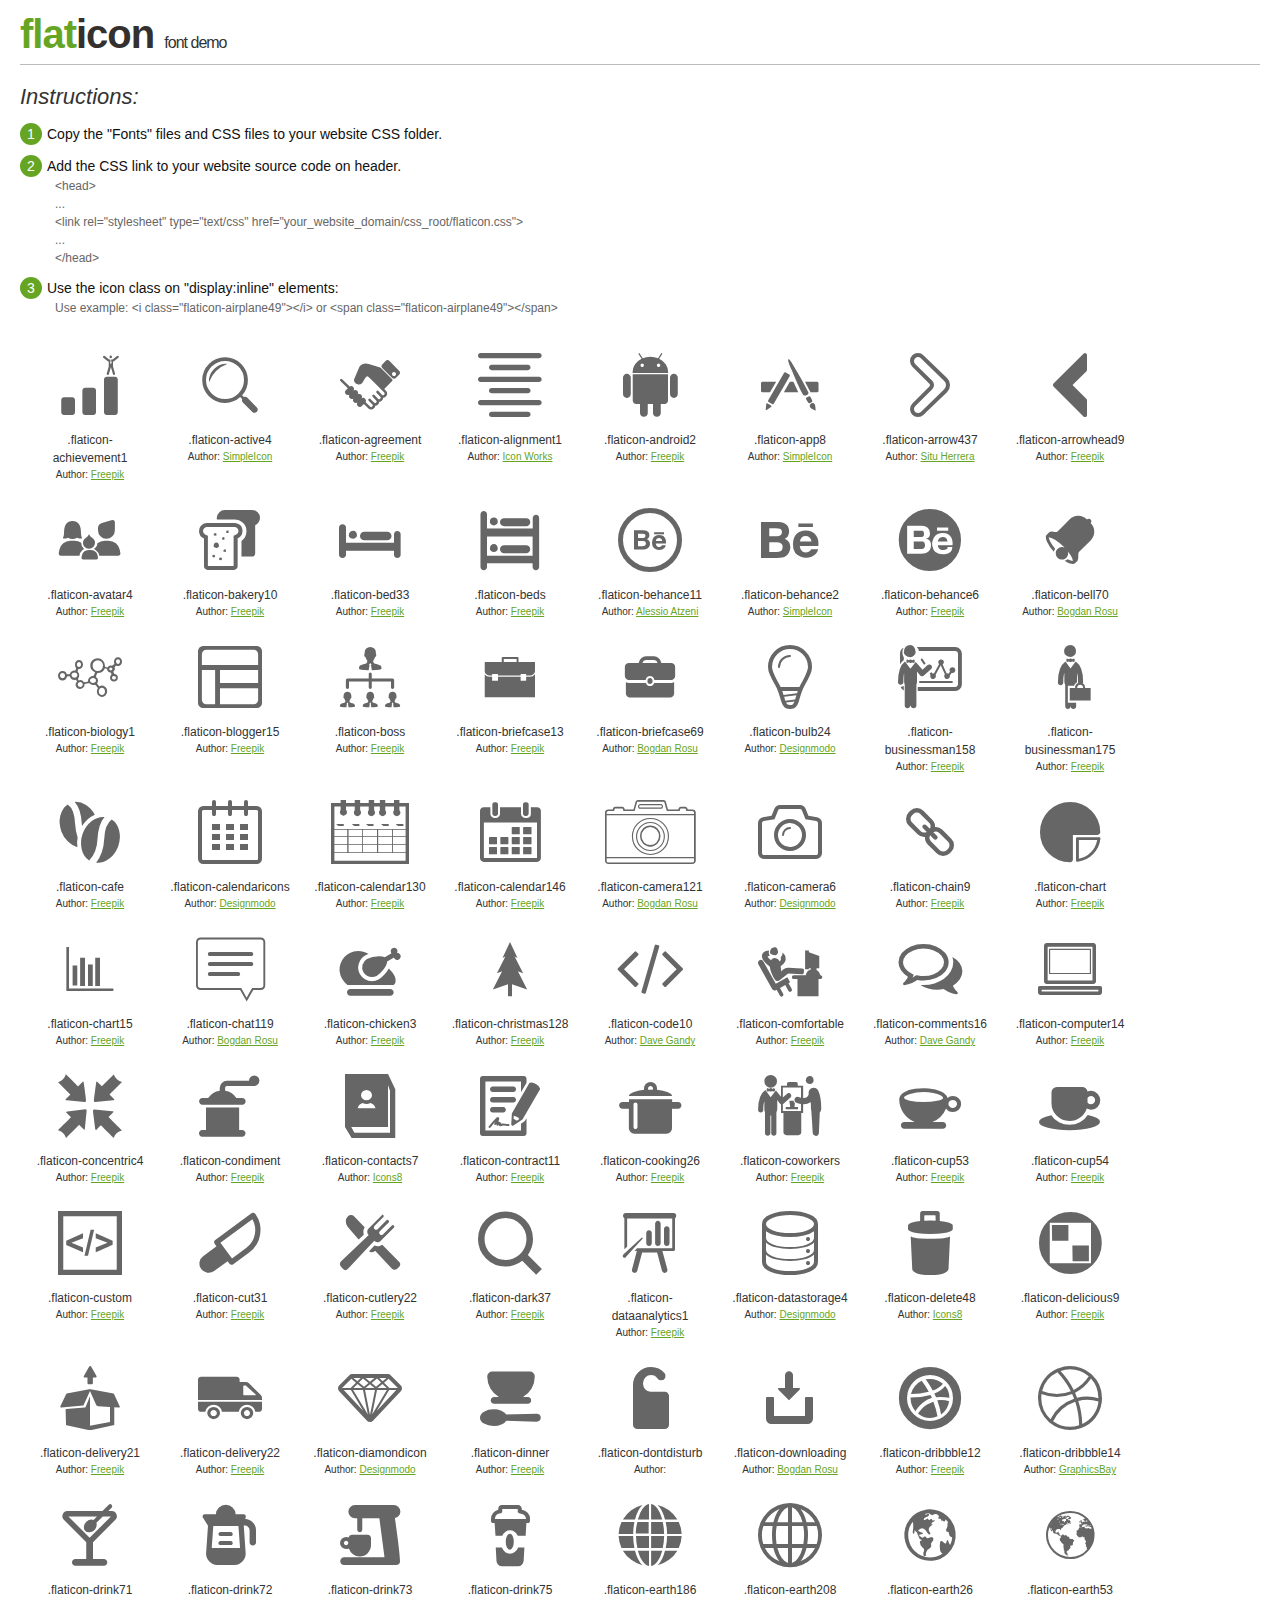
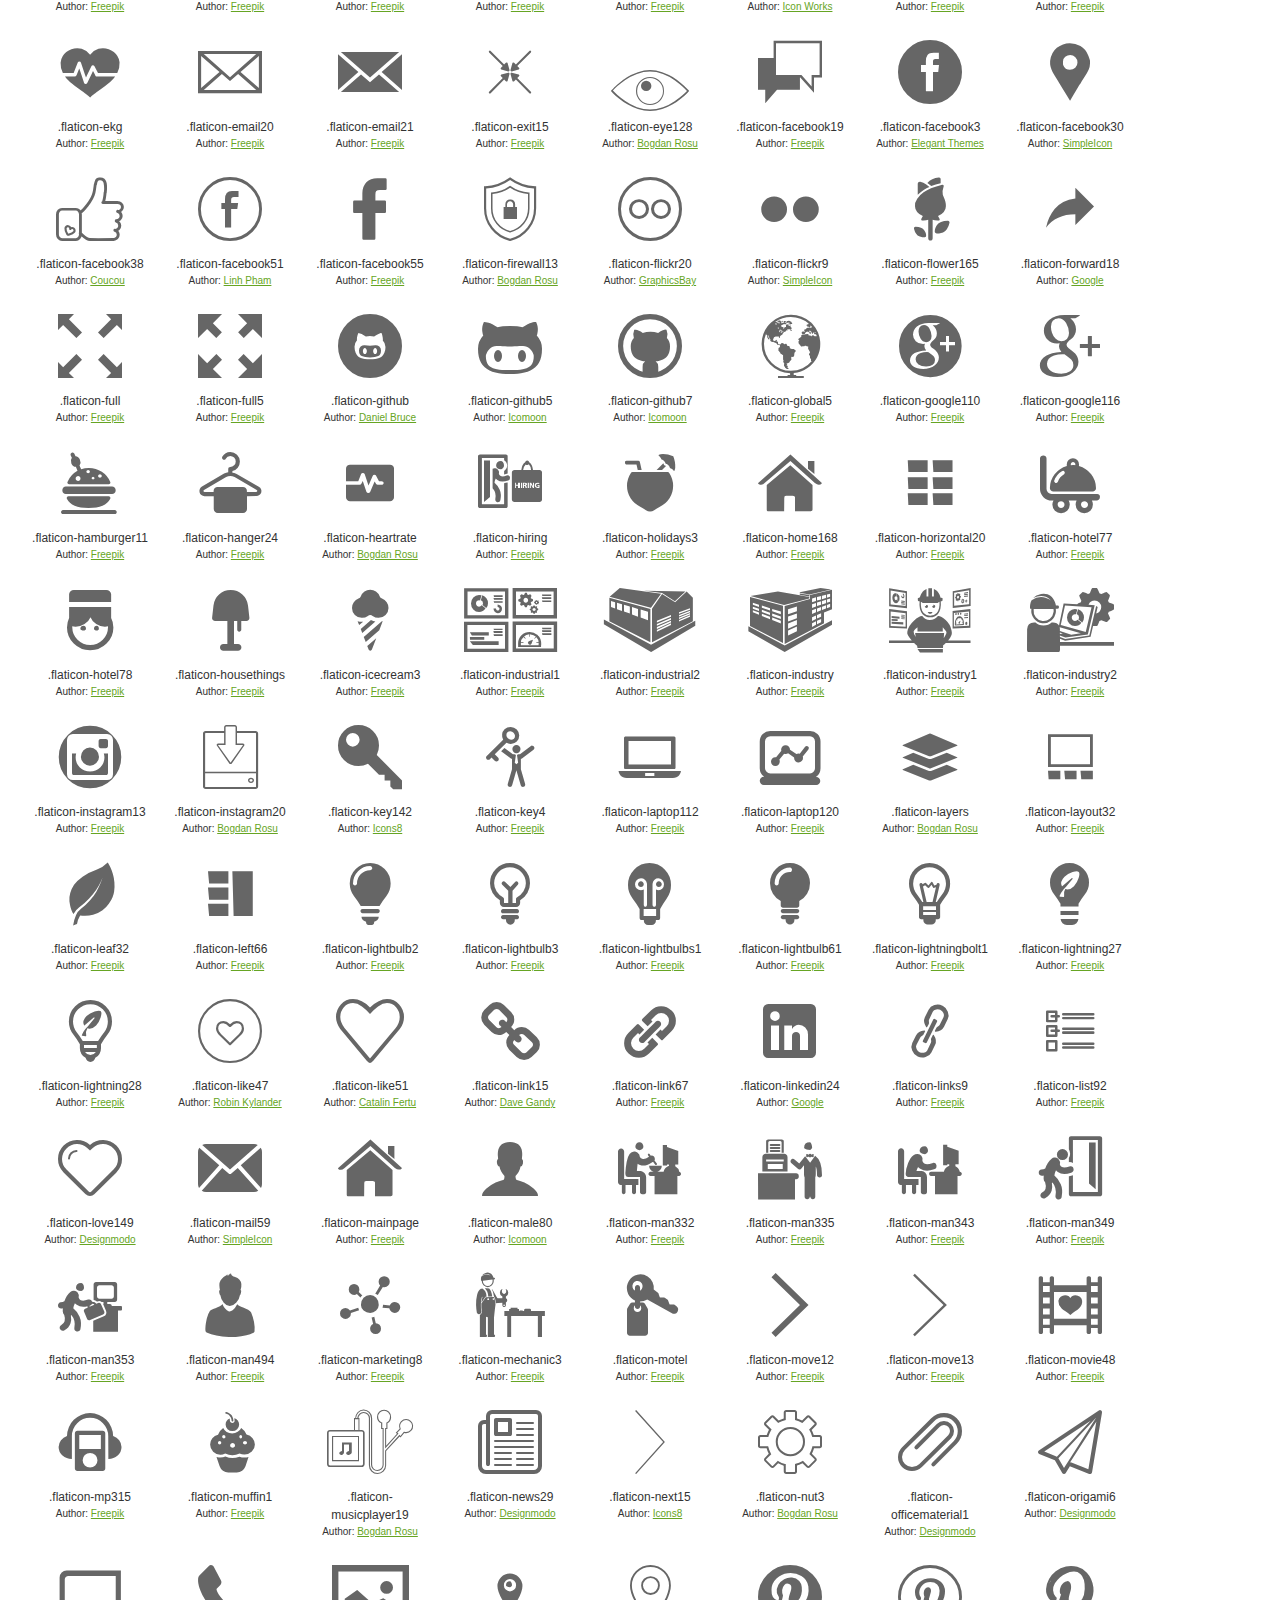
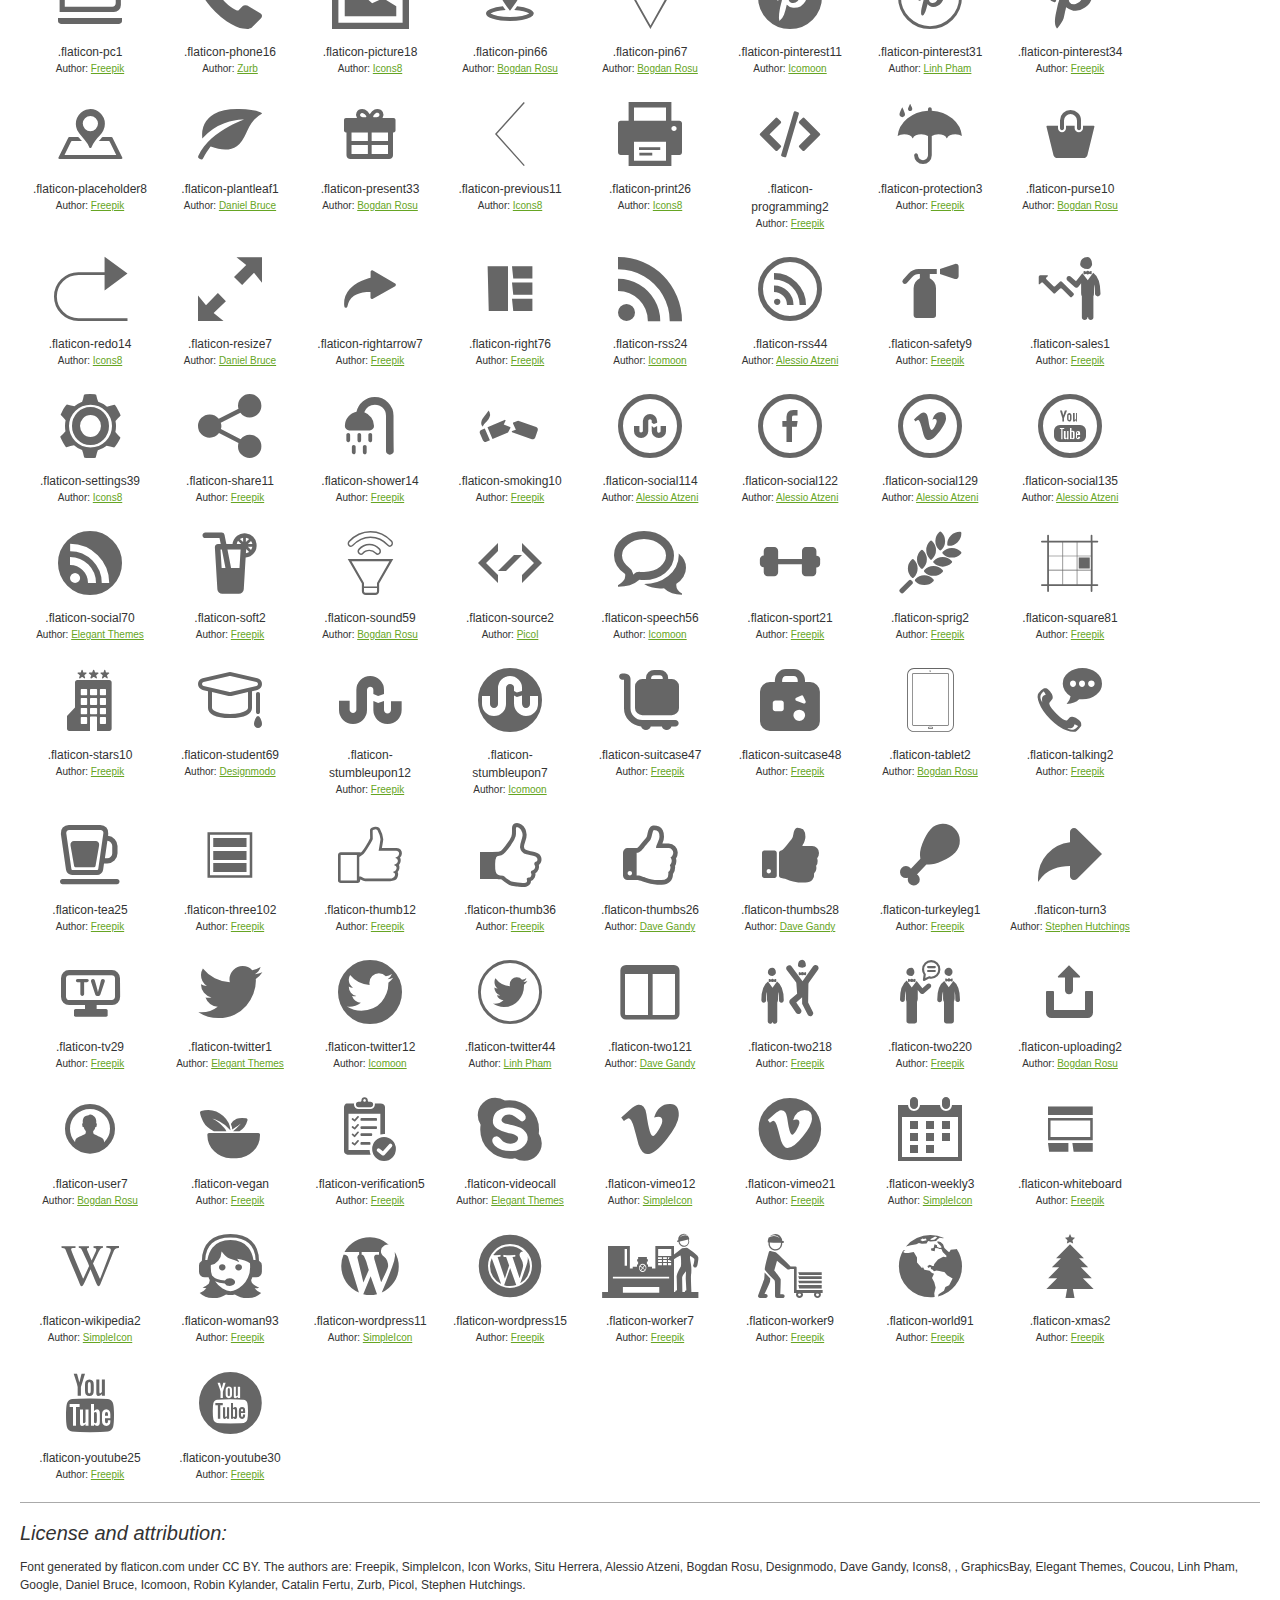
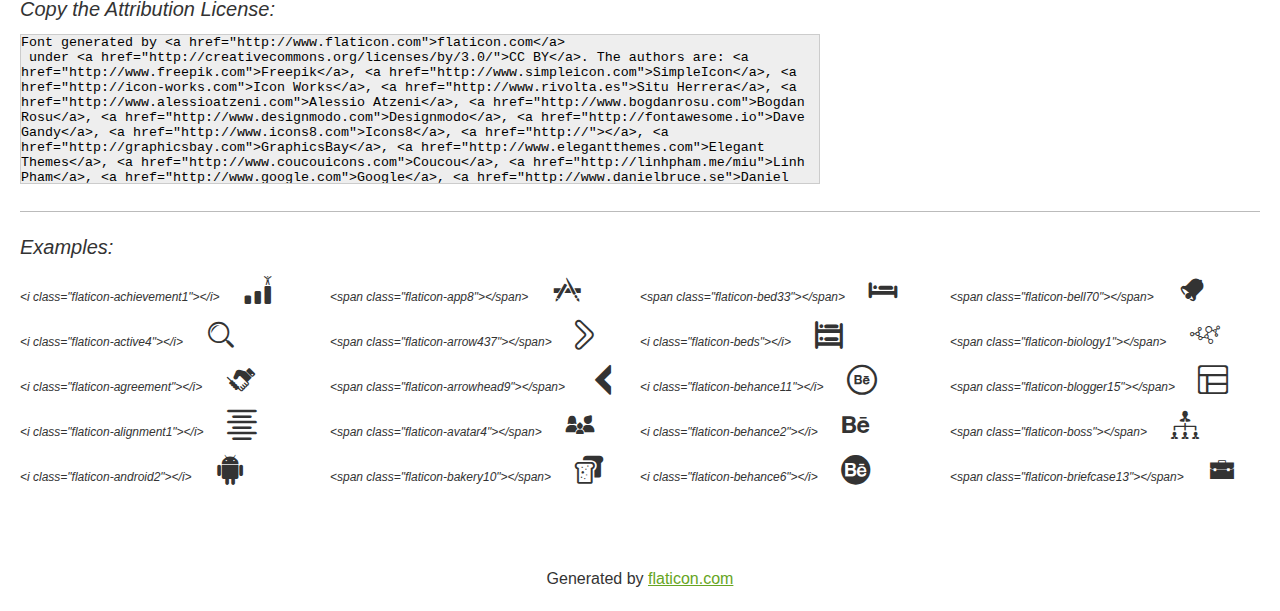
<file: vendor/flat-icon/flaticon.html>
<!DOCTYPE html>
<html>

<head>
    <title>Flaticon WebFont</title>
    <link rel="stylesheet" type="text/css" href="flaticon.css">
    <meta charset="UTF-8">
    <style>
    body {
        font-family: sans-serif;
        line-height: 1.5;
        font-size: 16px;
        padding: 20px;
        color:#333;
    }
    * {
        -moz-box-sizing: border-box;
        -webkit-box-sizing: border-box;
        box-sizing: border-box;
        margin: 0;
        padding: 0;
    }
    [class^="flaticon-"]:before, [class*=" flaticon-"]:before, [class^="flaticon-"]:after, [class*=" flaticon-"]:after {
        font-family: Flaticon;
        font-size: 30px;
        font-style: normal;
        margin-left: 20px;
        color: #333;
    }
    .image p {
		font-size: 12px;
		margin: 0px;
		clear: none;
		width: 300px;
		line-height: 40px;
	}
    .text {
        float: left;
        font-size:14px;
        margin-top: 15px;
    }
    .text ul {
        margin-left:0px;
        color:#111;
        margin-bottom:20px;
    }
    .text .ex {
        font-size:12px;
        color:#666;
        margin-left:35px;
        display:block;
    }
    .text ul li {
        margin-top:10px;
        list-style:none;
    }
    .num {
        background:#66A523;
        color:#fff;
        border-radius:20px;
        padding:1px;
        display:inline-block;
        width:22px;
        height:22px;
        text-align:center;
        margin-right: 5px;
    }
    .text ul strong {
        font-weight:normal;
        color:#000;
    }
    .image {
        width: 280px;
        float: left;
        margin-bottom: 15px;
        margin-right: 30px;
    }
    #glyphs {
        clear: both;
    }
    .image p:nth-child(even) i {
        clear: none;
    }
    .glyph {
        display: inline-block;
        width: 120px;
        margin: 10px;
        text-align: center;
        vertical-align: top;
        background: #FFF;
    }
    .glyph .glyph-icon {
        padding: 10px;
        display: block;
        font-family:"Flaticon";
        font-size: 64px;
        line-height: 1;
    }
    .glyph .glyph-icon:before {
        font-size: 64px;
        color: #666;
        margin-left: 0;
    }
    .class-name {
        font-size: 12px;
    }
    .author-name {
		font-size: 10px;
	}
	a{
		color: #66A523;
	}
    .instructions {
        font-style:italic;
        font-size:22px;
        margin-bottom:10px;
    }
    .iconsuse {
        font-size:22px;
        font-style:italic;
        padding-top:20px;
        margin-top:20px;
        border-top:1px solid #bbb;
    }
    .usetitle {
        margin-bottom: 10px;
        font-size: 20px;
        font-style: italic;
    }
    .class-name:last-child {
        font-size: 10px;
        color:#888;
    }
    .class-name:last-child a {
        font-size: 10px;
        color:#555;
    }
    .class-name:last-child a:hover {
        color:#66A523;
    }
    .glyph > input {
        display: block;
        width: 100px;
        margin: 5px auto;
        text-align: center;
        font-size: 12px;
        cursor: text;
    }
    .glyph > input.icon-input {
        font-family:"Flaticon";
        font-size: 16px;
        margin-bottom: 10px;
    }
    h1.logo {
        font-size: 40px;
        letter-spacing: -1px;
        margin-top: -16px;
        text-transform: lowercase;
        border-bottom:1px solid #bbb;
    }
    h1.logo strong {
        font-size: 16px;
        font-family:sans-serif;
        font-weight:normal;
        color:#333;
    }
    h1.logo a {
        color:#34302d;
        text-decoration: none;
    }
    h1.logo a span {
        color:#66A523;
    }
    #footer {
        padding-top:40px;
        clear:both;
        text-align:center;
    }
    #footer a {
        color:#66A523;
    }
    textarea {
		margin: 0px;
		width: 800px;
		height: 150px;
		border: 1px solid #CCC;
		resize: none;
		background: #EEE;
    }
    .author-link, .attrDiv a{
    	font-size: 12px;
    	color: #333;
    	text-decoration: none;
    }
    .external {
    	display: block;
    }
    .attrDiv {
		font-size: 12px;
	}
    .attribution {
        border-top: 1px solid #AAA;
        margin: 10px 0;
        padding-top: 15px;
    }
    </style>
</head>

<body>
    <header>
        <h1 class="logo">
            <a href="http://www.flaticon.com">
                <span>FLAT</span>ICON</a>
            <strong>Font Demo</strong>
        </h1>
    </header>

    <section class="demo">
        <div class="text">

            <div class="instructions">Instructions:</div>

            <ul>
                <li>
                    <p>
                        <span class="num">1</span>Copy the "Fonts" files and CSS files to your website CSS folder.
                </li>
                <li>
                    <p>
                        <span class="num">2</span>Add the CSS link to your website source code on header.
                        <br />
                        <span class="ex">&lt;head&gt;
                            <br/>...
                            <br/>&lt;link rel="stylesheet" type="text/css" href="your_website_domain/css_root/flaticon.css"&gt;
                            <br/>...
                            <br/>&lt;/head&gt;</span>
                </li>

                <li>
                    <p>
                        <span class="num">3</span>Use the icon class on "display:inline" elements:
                        <br />
                        <span class="ex">Use example: &lt;i class=&quot;flaticon-airplane49&quot;&gt;&lt;/i&gt; or &lt;span class=&quot;flaticon-airplane49&quot;&gt;&lt;/span&gt;</span>
                </li>
            </ul>
        </div>

    </section>

    <section id="glyphs"><div class="glyph">
		<div class="glyph-icon flaticon-achievement1"></div>
		<div class="class-name">.flaticon-achievement1</div><div class="author-name">Author: <a href="http://www.flaticon.com/free-icon/businessman-success_66305">Freepik</a></div></div><div class="glyph">
		<div class="glyph-icon flaticon-active4"></div>
		<div class="class-name">.flaticon-active4</div><div class="author-name">Author: <a href="http://www.flaticon.com/free-icon/active-search-symbol_34148">SimpleIcon</a></div></div><div class="glyph">
		<div class="glyph-icon flaticon-agreement"></div>
		<div class="class-name">.flaticon-agreement</div><div class="author-name">Author: <a href="http://www.flaticon.com/free-icon/handshake_66607">Freepik</a></div></div><div class="glyph">
		<div class="glyph-icon flaticon-alignment1"></div>
		<div class="class-name">.flaticon-alignment1</div><div class="author-name">Author: <a href="http://www.flaticon.com/free-icon/center-alignment_63323">Icon Works</a></div></div><div class="glyph">
		<div class="glyph-icon flaticon-android2"></div>
		<div class="class-name">.flaticon-android2</div><div class="author-name">Author: <a href="http://www.flaticon.com/free-icon/android-platform_14415">Freepik</a></div></div><div class="glyph">
		<div class="glyph-icon flaticon-app8"></div>
		<div class="class-name">.flaticon-app8</div><div class="author-name">Author: <a href="http://www.flaticon.com/free-icon/app-store-apple-symbol_34356">SimpleIcon</a></div></div><div class="glyph">
		<div class="glyph-icon flaticon-arrow437"></div>
		<div class="class-name">.flaticon-arrow437</div><div class="author-name">Author: <a href="http://www.flaticon.com/free-icon/arrow-head-to-the-right_23433">Situ Herrera</a></div></div><div class="glyph">
		<div class="glyph-icon flaticon-arrowhead9"></div>
		<div class="class-name">.flaticon-arrowhead9</div><div class="author-name">Author: <a href="http://www.flaticon.com/free-icon/left-arrowhead_371">Freepik</a></div></div><div class="glyph">
		<div class="glyph-icon flaticon-avatar4"></div>
		<div class="class-name">.flaticon-avatar4</div><div class="author-name">Author: <a href="http://www.flaticon.com/free-icon/family-avatars_67035">Freepik</a></div></div><div class="glyph">
		<div class="glyph-icon flaticon-bakery10"></div>
		<div class="class-name">.flaticon-bakery10</div><div class="author-name">Author: <a href="http://www.flaticon.com/free-icon/bread-toasts_66603">Freepik</a></div></div><div class="glyph">
		<div class="glyph-icon flaticon-bed33"></div>
		<div class="class-name">.flaticon-bed33</div><div class="author-name">Author: <a href="http://www.flaticon.com/free-icon/single-bed_66434">Freepik</a></div></div><div class="glyph">
		<div class="glyph-icon flaticon-beds"></div>
		<div class="class-name">.flaticon-beds</div><div class="author-name">Author: <a href="http://www.flaticon.com/free-icon/bunk-bed_66667">Freepik</a></div></div><div class="glyph">
		<div class="glyph-icon flaticon-behance11"></div>
		<div class="class-name">.flaticon-behance11</div><div class="author-name">Author: <a href="http://www.flaticon.com/free-icon/behance-logo-in-circular-social-interface-button_56479">Alessio Atzeni</a></div></div><div class="glyph">
		<div class="glyph-icon flaticon-behance2"></div>
		<div class="class-name">.flaticon-behance2</div><div class="author-name">Author: <a href="http://www.flaticon.com/free-icon/behance-logo_34364">SimpleIcon</a></div></div><div class="glyph">
		<div class="glyph-icon flaticon-behance6"></div>
		<div class="class-name">.flaticon-behance6</div><div class="author-name">Author: <a href="http://www.flaticon.com/free-icon/behance-logo_49403">Freepik</a></div></div><div class="glyph">
		<div class="glyph-icon flaticon-bell70"></div>
		<div class="class-name">.flaticon-bell70</div><div class="author-name">Author: <a href="http://www.flaticon.com/free-icon/bell-ringing_69431">Bogdan Rosu</a></div></div><div class="glyph">
		<div class="glyph-icon flaticon-biology1"></div>
		<div class="class-name">.flaticon-biology1</div><div class="author-name">Author: <a href="http://www.flaticon.com/free-icon/dna-code_3797">Freepik</a></div></div><div class="glyph">
		<div class="glyph-icon flaticon-blogger15"></div>
		<div class="class-name">.flaticon-blogger15</div><div class="author-name">Author: <a href="http://www.flaticon.com/free-icon/blog-template_801">Freepik</a></div></div><div class="glyph">
		<div class="glyph-icon flaticon-boss"></div>
		<div class="class-name">.flaticon-boss</div><div class="author-name">Author: <a href="http://www.flaticon.com/free-icon/hierarchy-levels_66323">Freepik</a></div></div><div class="glyph">
		<div class="glyph-icon flaticon-briefcase13"></div>
		<div class="class-name">.flaticon-briefcase13</div><div class="author-name">Author: <a href="http://www.flaticon.com/free-icon/briefcase-frontal-view_32061">Freepik</a></div></div><div class="glyph">
		<div class="glyph-icon flaticon-briefcase69"></div>
		<div class="class-name">.flaticon-briefcase69</div><div class="author-name">Author: <a href="http://www.flaticon.com/free-icon/old-fashion-briefcase_69466">Bogdan Rosu</a></div></div><div class="glyph">
		<div class="glyph-icon flaticon-bulb24"></div>
		<div class="class-name">.flaticon-bulb24</div><div class="author-name">Author: <a href="http://www.flaticon.com/free-icon/small-light-bulb_4446">Designmodo</a></div></div><div class="glyph">
		<div class="glyph-icon flaticon-businessman158"></div>
		<div class="class-name">.flaticon-businessman158</div><div class="author-name">Author: <a href="http://www.flaticon.com/free-icon/businessman-with-statistics-on-whiteboard_47899">Freepik</a></div></div><div class="glyph">
		<div class="glyph-icon flaticon-businessman175"></div>
		<div class="class-name">.flaticon-businessman175</div><div class="author-name">Author: <a href="http://www.flaticon.com/free-icon/businessman-standing-with-bow-tie-and-suitcase_47959">Freepik</a></div></div><div class="glyph">
		<div class="glyph-icon flaticon-cafe"></div>
		<div class="class-name">.flaticon-cafe</div><div class="author-name">Author: <a href="http://www.flaticon.com/free-icon/coffee-beans_66315">Freepik</a></div></div><div class="glyph">
		<div class="glyph-icon flaticon-calendaricons"></div>
		<div class="class-name">.flaticon-calendaricons</div><div class="author-name">Author: <a href="http://www.flaticon.com/free-icon/small-calendar_4430">Designmodo</a></div></div><div class="glyph">
		<div class="glyph-icon flaticon-calendar130"></div>
		<div class="class-name">.flaticon-calendar130</div><div class="author-name">Author: <a href="http://www.flaticon.com/free-icon/calendar-variant-symbol_43352">Freepik</a></div></div><div class="glyph">
		<div class="glyph-icon flaticon-calendar146"></div>
		<div class="class-name">.flaticon-calendar146</div><div class="author-name">Author: <a href="http://www.flaticon.com/free-icon/calendar_55281">Freepik</a></div></div><div class="glyph">
		<div class="glyph-icon flaticon-camera121"></div>
		<div class="class-name">.flaticon-camera121</div><div class="author-name">Author: <a href="http://www.flaticon.com/free-icon/photo-camera-ouline_69414">Bogdan Rosu</a></div></div><div class="glyph">
		<div class="glyph-icon flaticon-camera6"></div>
		<div class="class-name">.flaticon-camera6</div><div class="author-name">Author: <a href="http://www.flaticon.com/free-icon/reflex-camera_4449">Designmodo</a></div></div><div class="glyph">
		<div class="glyph-icon flaticon-chain9"></div>
		<div class="class-name">.flaticon-chain9</div><div class="author-name">Author: <a href="http://www.flaticon.com/free-icon/chain-links_68994">Freepik</a></div></div><div class="glyph">
		<div class="glyph-icon flaticon-chart"></div>
		<div class="class-name">.flaticon-chart</div><div class="author-name">Author: <a href="http://www.flaticon.com/free-icon/pie-chart_66262">Freepik</a></div></div><div class="glyph">
		<div class="glyph-icon flaticon-chart15"></div>
		<div class="class-name">.flaticon-chart15</div><div class="author-name">Author: <a href="http://www.flaticon.com/free-icon/chart-of-columns_32107">Freepik</a></div></div><div class="glyph">
		<div class="glyph-icon flaticon-chat119"></div>
		<div class="class-name">.flaticon-chat119</div><div class="author-name">Author: <a href="http://www.flaticon.com/free-icon/chat-bubble-outline_69425">Bogdan Rosu</a></div></div><div class="glyph">
		<div class="glyph-icon flaticon-chicken3"></div>
		<div class="class-name">.flaticon-chicken3</div><div class="author-name">Author: <a href="http://www.flaticon.com/free-icon/roast-chicken_66707">Freepik</a></div></div><div class="glyph">
		<div class="glyph-icon flaticon-christmas128"></div>
		<div class="class-name">.flaticon-christmas128</div><div class="author-name">Author: <a href="http://www.flaticon.com/free-icon/christmas-tree_61187">Freepik</a></div></div><div class="glyph">
		<div class="glyph-icon flaticon-code10"></div>
		<div class="class-name">.flaticon-code10</div><div class="author-name">Author: <a href="http://www.flaticon.com/free-icon/code_25185">Dave Gandy</a></div></div><div class="glyph">
		<div class="glyph-icon flaticon-comfortable"></div>
		<div class="class-name">.flaticon-comfortable</div><div class="author-name">Author: <a href="http://www.flaticon.com/free-icon/comfortable-office-worker-with-his-legs-lying-on-the-desk_48011">Freepik</a></div></div><div class="glyph">
		<div class="glyph-icon flaticon-comments16"></div>
		<div class="class-name">.flaticon-comments16</div><div class="author-name">Author: <a href="http://www.flaticon.com/free-icon/comments_25360">Dave Gandy</a></div></div><div class="glyph">
		<div class="glyph-icon flaticon-computer14"></div>
		<div class="class-name">.flaticon-computer14</div><div class="author-name">Author: <a href="http://www.flaticon.com/free-icon/computer-pc-keyboard_13498">Freepik</a></div></div><div class="glyph">
		<div class="glyph-icon flaticon-concentric4"></div>
		<div class="class-name">.flaticon-concentric4</div><div class="author-name">Author: <a href="http://www.flaticon.com/free-icon/exit-full-screen_1958">Freepik</a></div></div><div class="glyph">
		<div class="glyph-icon flaticon-condiment"></div>
		<div class="class-name">.flaticon-condiment</div><div class="author-name">Author: <a href="http://www.flaticon.com/free-icon/pepper-grinder_66470">Freepik</a></div></div><div class="glyph">
		<div class="glyph-icon flaticon-contacts7"></div>
		<div class="class-name">.flaticon-contacts7</div><div class="author-name">Author: <a href="http://www.flaticon.com/free-icon/contacts-database-book_48453">Icons8</a></div></div><div class="glyph">
		<div class="glyph-icon flaticon-contract11"></div>
		<div class="class-name">.flaticon-contract11</div><div class="author-name">Author: <a href="http://www.flaticon.com/free-icon/signing-the-contract_66720">Freepik</a></div></div><div class="glyph">
		<div class="glyph-icon flaticon-cooking26"></div>
		<div class="class-name">.flaticon-cooking26</div><div class="author-name">Author: <a href="http://www.flaticon.com/free-icon/saucepan_66268">Freepik</a></div></div><div class="glyph">
		<div class="glyph-icon flaticon-coworkers"></div>
		<div class="class-name">.flaticon-coworkers</div><div class="author-name">Author: <a href="http://www.flaticon.com/free-icon/coworkers-on-coffee-break_47829">Freepik</a></div></div><div class="glyph">
		<div class="glyph-icon flaticon-cup53"></div>
		<div class="class-name">.flaticon-cup53</div><div class="author-name">Author: <a href="http://www.flaticon.com/free-icon/teacup_66356">Freepik</a></div></div><div class="glyph">
		<div class="glyph-icon flaticon-cup54"></div>
		<div class="class-name">.flaticon-cup54</div><div class="author-name">Author: <a href="http://www.flaticon.com/free-icon/cup-of-coffee_66689">Freepik</a></div></div><div class="glyph">
		<div class="glyph-icon flaticon-custom"></div>
		<div class="class-name">.flaticon-custom</div><div class="author-name">Author: <a href="http://www.flaticon.com/free-icon/language-html_14140">Freepik</a></div></div><div class="glyph">
		<div class="glyph-icon flaticon-cut31"></div>
		<div class="class-name">.flaticon-cut31</div><div class="author-name">Author: <a href="http://www.flaticon.com/free-icon/knife_66441">Freepik</a></div></div><div class="glyph">
		<div class="glyph-icon flaticon-cutlery22"></div>
		<div class="class-name">.flaticon-cutlery22</div><div class="author-name">Author: <a href="http://www.flaticon.com/free-icon/knife-and-fork_66466">Freepik</a></div></div><div class="glyph">
		<div class="glyph-icon flaticon-dark37"></div>
		<div class="class-name">.flaticon-dark37</div><div class="author-name">Author: <a href="http://www.flaticon.com/free-icon/dark-magnifying-glass-outline_19754">Freepik</a></div></div><div class="glyph">
		<div class="glyph-icon flaticon-dataanalytics1"></div>
		<div class="class-name">.flaticon-dataanalytics1</div><div class="author-name">Author: <a href="http://www.flaticon.com/free-icon/presentation-board-with-graph_66912">Freepik</a></div></div><div class="glyph">
		<div class="glyph-icon flaticon-datastorage4"></div>
		<div class="class-name">.flaticon-datastorage4</div><div class="author-name">Author: <a href="http://www.flaticon.com/free-icon/database_4426">Designmodo</a></div></div><div class="glyph">
		<div class="glyph-icon flaticon-delete48"></div>
		<div class="class-name">.flaticon-delete48</div><div class="author-name">Author: <a href="http://www.flaticon.com/free-icon/delete-interface-recycle-bin-symbol_48352">Icons8</a></div></div><div class="glyph">
		<div class="glyph-icon flaticon-delicious9"></div>
		<div class="class-name">.flaticon-delicious9</div><div class="author-name">Author: <a href="http://www.flaticon.com/free-icon/delicious-logotype-of-squares_49268">Freepik</a></div></div><div class="glyph">
		<div class="glyph-icon flaticon-delivery21"></div>
		<div class="class-name">.flaticon-delivery21</div><div class="author-name">Author: <a href="http://www.flaticon.com/free-icon/delivery-box-package-opened-with-up-arrow_45842">Freepik</a></div></div><div class="glyph">
		<div class="glyph-icon flaticon-delivery22"></div>
		<div class="class-name">.flaticon-delivery22</div><div class="author-name">Author: <a href="http://www.flaticon.com/free-icon/delivery-truck_45854">Freepik</a></div></div><div class="glyph">
		<div class="glyph-icon flaticon-diamondicon"></div>
		<div class="class-name">.flaticon-diamondicon</div><div class="author-name">Author: <a href="http://www.flaticon.com/free-icon/diamond_7720">Designmodo</a></div></div><div class="glyph">
		<div class="glyph-icon flaticon-dinner"></div>
		<div class="class-name">.flaticon-dinner</div><div class="author-name">Author: <a href="http://www.flaticon.com/free-icon/bowl-of-soup-and-spoon_66292">Freepik</a></div></div><div class="glyph">
		<div class="glyph-icon flaticon-dontdisturb"></div>
		<div class="class-name">.flaticon-dontdisturb</div><div class="author-name">Author: <a href="http://www.flaticon.com/free-icon/_"></a></div></div><div class="glyph">
		<div class="glyph-icon flaticon-downloading"></div>
		<div class="class-name">.flaticon-downloading</div><div class="author-name">Author: <a href="http://www.flaticon.com/free-icon/downloading-action_69475">Bogdan Rosu</a></div></div><div class="glyph">
		<div class="glyph-icon flaticon-dribbble12"></div>
		<div class="class-name">.flaticon-dribbble12</div><div class="author-name">Author: <a href="http://www.flaticon.com/free-icon/dribbble-logo_49406">Freepik</a></div></div><div class="glyph">
		<div class="glyph-icon flaticon-dribbble14"></div>
		<div class="class-name">.flaticon-dribbble14</div><div class="author-name">Author: <a href="http://www.flaticon.com/free-icon/dribbble-social-outlined-symbol_54166">GraphicsBay</a></div></div><div class="glyph">
		<div class="glyph-icon flaticon-drink71"></div>
		<div class="class-name">.flaticon-drink71</div><div class="author-name">Author: <a href="http://www.flaticon.com/free-icon/cocktail-glass-with-olive_66475">Freepik</a></div></div><div class="glyph">
		<div class="glyph-icon flaticon-drink72"></div>
		<div class="class-name">.flaticon-drink72</div><div class="author-name">Author: <a href="http://www.flaticon.com/free-icon/coffee-maker_66525">Freepik</a></div></div><div class="glyph">
		<div class="glyph-icon flaticon-drink73"></div>
		<div class="class-name">.flaticon-drink73</div><div class="author-name">Author: <a href="http://www.flaticon.com/free-icon/coffee-machine-silhouette_66596">Freepik</a></div></div><div class="glyph">
		<div class="glyph-icon flaticon-drink75"></div>
		<div class="class-name">.flaticon-drink75</div><div class="author-name">Author: <a href="http://www.flaticon.com/free-icon/big-plastic-coffee-cup_66638">Freepik</a></div></div><div class="glyph">
		<div class="glyph-icon flaticon-earth186"></div>
		<div class="class-name">.flaticon-earth186</div><div class="author-name">Author: <a href="http://www.flaticon.com/free-icon/earth-globe-symbol-of-grid_48586">Freepik</a></div></div><div class="glyph">
		<div class="glyph-icon flaticon-earth208"></div>
		<div class="class-name">.flaticon-earth208</div><div class="author-name">Author: <a href="http://www.flaticon.com/free-icon/earth-globe_63261">Icon Works</a></div></div><div class="glyph">
		<div class="glyph-icon flaticon-earth26"></div>
		<div class="class-name">.flaticon-earth26</div><div class="author-name">Author: <a href="http://www.flaticon.com/free-icon/earth_32445">Freepik</a></div></div><div class="glyph">
		<div class="glyph-icon flaticon-earth53"></div>
		<div class="class-name">.flaticon-earth53</div><div class="author-name">Author: <a href="http://www.flaticon.com/free-icon/earth_44386">Freepik</a></div></div><div class="glyph">
		<div class="glyph-icon flaticon-ekg"></div>
		<div class="class-name">.flaticon-ekg</div><div class="author-name">Author: <a href="http://www.flaticon.com/free-icon/electrocardiogram-on-heart-shape_67387">Freepik</a></div></div><div class="glyph">
		<div class="glyph-icon flaticon-email20"></div>
		<div class="class-name">.flaticon-email20</div><div class="author-name">Author: <a href="http://www.flaticon.com/free-icon/e-mail-envelope-ios-7-interface-symbol_20061">Freepik</a></div></div><div class="glyph">
		<div class="glyph-icon flaticon-email21"></div>
		<div class="class-name">.flaticon-email21</div><div class="author-name">Author: <a href="http://www.flaticon.com/free-icon/e-mail-envelope-ios-7-interface-symbol_20520">Freepik</a></div></div><div class="glyph">
		<div class="glyph-icon flaticon-exit15"></div>
		<div class="class-name">.flaticon-exit15</div><div class="author-name">Author: <a href="http://www.flaticon.com/free-icon/exit-full-screen-arrows_61729">Freepik</a></div></div><div class="glyph">
		<div class="glyph-icon flaticon-eye128"></div>
		<div class="class-name">.flaticon-eye128</div><div class="author-name">Author: <a href="http://www.flaticon.com/free-icon/bad-eye_69469">Bogdan Rosu</a></div></div><div class="glyph">
		<div class="glyph-icon flaticon-facebook19"></div>
		<div class="class-name">.flaticon-facebook19</div><div class="author-name">Author: <a href="http://www.flaticon.com/free-icon/facebook-chat-balloons_21183">Freepik</a></div></div><div class="glyph">
		<div class="glyph-icon flaticon-facebook3"></div>
		<div class="class-name">.flaticon-facebook3</div><div class="author-name">Author: <a href="http://www.flaticon.com/free-icon/facebook-logo-button_8730">Elegant Themes</a></div></div><div class="glyph">
		<div class="glyph-icon flaticon-facebook30"></div>
		<div class="class-name">.flaticon-facebook30</div><div class="author-name">Author: <a href="http://www.flaticon.com/free-icon/facebook-placeholder-for-locate-places-on-maps_34250">SimpleIcon</a></div></div><div class="glyph">
		<div class="glyph-icon flaticon-facebook38"></div>
		<div class="class-name">.flaticon-facebook38</div><div class="author-name">Author: <a href="http://www.flaticon.com/free-icon/facebook-like-hand-symbol-outline_39794">Coucou</a></div></div><div class="glyph">
		<div class="glyph-icon flaticon-facebook51"></div>
		<div class="class-name">.flaticon-facebook51</div><div class="author-name">Author: <a href="http://www.flaticon.com/free-icon/facebook-logo-in-circular-button-outlined-social-symbol_54422">Linh Pham</a></div></div><div class="glyph">
		<div class="glyph-icon flaticon-facebook55"></div>
		<div class="class-name">.flaticon-facebook55</div><div class="author-name">Author: <a href="http://www.flaticon.com/free-icon/facebook-logo_59439">Freepik</a></div></div><div class="glyph">
		<div class="glyph-icon flaticon-firewall13"></div>
		<div class="class-name">.flaticon-firewall13</div><div class="author-name">Author: <a href="http://www.flaticon.com/free-icon/firewall-shield_69390">Bogdan Rosu</a></div></div><div class="glyph">
		<div class="glyph-icon flaticon-flickr20"></div>
		<div class="class-name">.flaticon-flickr20</div><div class="author-name">Author: <a href="http://www.flaticon.com/free-icon/flickr-social-outlined-logo-in-a-circle_54050">GraphicsBay</a></div></div><div class="glyph">
		<div class="glyph-icon flaticon-flickr9"></div>
		<div class="class-name">.flaticon-flickr9</div><div class="author-name">Author: <a href="http://www.flaticon.com/free-icon/flickr-logo-of-two-dots_33596">SimpleIcon</a></div></div><div class="glyph">
		<div class="glyph-icon flaticon-flower165"></div>
		<div class="class-name">.flaticon-flower165</div><div class="author-name">Author: <a href="http://www.flaticon.com/free-icon/rose_66943">Freepik</a></div></div><div class="glyph">
		<div class="glyph-icon flaticon-forward18"></div>
		<div class="class-name">.flaticon-forward18</div><div class="author-name">Author: <a href="http://www.flaticon.com/free-icon/forward-arrow_60546">Google</a></div></div><div class="glyph">
		<div class="glyph-icon flaticon-full"></div>
		<div class="class-name">.flaticon-full</div><div class="author-name">Author: <a href="http://www.flaticon.com/free-icon/full-screen-selector_1034">Freepik</a></div></div><div class="glyph">
		<div class="glyph-icon flaticon-full5"></div>
		<div class="class-name">.flaticon-full5</div><div class="author-name">Author: <a href="http://www.flaticon.com/free-icon/full-screen-selector_1030">Freepik</a></div></div><div class="glyph">
		<div class="glyph-icon flaticon-github"></div>
		<div class="class-name">.flaticon-github</div><div class="author-name">Author: <a href="http://www.flaticon.com/free-icon/github-logo_3721">Daniel Bruce</a></div></div><div class="glyph">
		<div class="glyph-icon flaticon-github5"></div>
		<div class="class-name">.flaticon-github5</div><div class="author-name">Author: <a href="http://www.flaticon.com/free-icon/github-head-logo_23586">Icomoon</a></div></div><div class="glyph">
		<div class="glyph-icon flaticon-github7"></div>
		<div class="class-name">.flaticon-github7</div><div class="author-name">Author: <a href="http://www.flaticon.com/free-icon/github-character-silhouette_23957">Icomoon</a></div></div><div class="glyph">
		<div class="glyph-icon flaticon-global5"></div>
		<div class="class-name">.flaticon-global5</div><div class="author-name">Author: <a href="http://www.flaticon.com/free-icon/global-map_31375">Freepik</a></div></div><div class="glyph">
		<div class="glyph-icon flaticon-google110"></div>
		<div class="class-name">.flaticon-google110</div><div class="author-name">Author: <a href="http://www.flaticon.com/free-icon/google-plus-social-logotype_49405">Freepik</a></div></div><div class="glyph">
		<div class="glyph-icon flaticon-google116"></div>
		<div class="class-name">.flaticon-google116</div><div class="author-name">Author: <a href="http://www.flaticon.com/free-icon/google-plus-logo_59490">Freepik</a></div></div><div class="glyph">
		<div class="glyph-icon flaticon-hamburger11"></div>
		<div class="class-name">.flaticon-hamburger11</div><div class="author-name">Author: <a href="http://www.flaticon.com/free-icon/hamburger-with-stick_66385">Freepik</a></div></div><div class="glyph">
		<div class="glyph-icon flaticon-hanger24"></div>
		<div class="class-name">.flaticon-hanger24</div><div class="author-name">Author: <a href="http://www.flaticon.com/free-icon/clothes-hanger_66542">Freepik</a></div></div><div class="glyph">
		<div class="glyph-icon flaticon-heartrate"></div>
		<div class="class-name">.flaticon-heartrate</div><div class="author-name">Author: <a href="http://www.flaticon.com/free-icon/heart-rate-monitor_69416">Bogdan Rosu</a></div></div><div class="glyph">
		<div class="glyph-icon flaticon-hiring"></div>
		<div class="class-name">.flaticon-hiring</div><div class="author-name">Author: <a href="http://www.flaticon.com/free-icon/hiring_47926">Freepik</a></div></div><div class="glyph">
		<div class="glyph-icon flaticon-holidays3"></div>
		<div class="class-name">.flaticon-holidays3</div><div class="author-name">Author: <a href="http://www.flaticon.com/free-icon/drink-in-a-coconut_66986">Freepik</a></div></div><div class="glyph">
		<div class="glyph-icon flaticon-home168"></div>
		<div class="class-name">.flaticon-home168</div><div class="author-name">Author: <a href="http://www.flaticon.com/free-icon/home-page_2144">Freepik</a></div></div><div class="glyph">
		<div class="glyph-icon flaticon-horizontal20"></div>
		<div class="class-name">.flaticon-horizontal20</div><div class="author-name">Author: <a href="http://www.flaticon.com/free-icon/horizontal-grid-layout-interface-symbol_43857">Freepik</a></div></div><div class="glyph">
		<div class="glyph-icon flaticon-hotel77"></div>
		<div class="class-name">.flaticon-hotel77</div><div class="author-name">Author: <a href="http://www.flaticon.com/free-icon/room-service_66263">Freepik</a></div></div><div class="glyph">
		<div class="glyph-icon flaticon-hotel78"></div>
		<div class="class-name">.flaticon-hotel78</div><div class="author-name">Author: <a href="http://www.flaticon.com/free-icon/valet-head_66609">Freepik</a></div></div><div class="glyph">
		<div class="glyph-icon flaticon-housethings"></div>
		<div class="class-name">.flaticon-housethings</div><div class="author-name">Author: <a href="http://www.flaticon.com/free-icon/lamp-silhouette_66309">Freepik</a></div></div><div class="glyph">
		<div class="glyph-icon flaticon-icecream3"></div>
		<div class="class-name">.flaticon-icecream3</div><div class="author-name">Author: <a href="http://www.flaticon.com/free-icon/ice-cream-cone_66485">Freepik</a></div></div><div class="glyph">
		<div class="glyph-icon flaticon-industrial1"></div>
		<div class="class-name">.flaticon-industrial1</div><div class="author-name">Author: <a href="http://www.flaticon.com/free-icon/industrial-graphics_48576">Freepik</a></div></div><div class="glyph">
		<div class="glyph-icon flaticon-industrial2"></div>
		<div class="class-name">.flaticon-industrial2</div><div class="author-name">Author: <a href="http://www.flaticon.com/free-icon/industrial-building_48618">Freepik</a></div></div><div class="glyph">
		<div class="glyph-icon flaticon-industry"></div>
		<div class="class-name">.flaticon-industry</div><div class="author-name">Author: <a href="http://www.flaticon.com/free-icon/industry_48566">Freepik</a></div></div><div class="glyph">
		<div class="glyph-icon flaticon-industry1"></div>
		<div class="class-name">.flaticon-industry1</div><div class="author-name">Author: <a href="http://www.flaticon.com/free-icon/industry-worker_48567">Freepik</a></div></div><div class="glyph">
		<div class="glyph-icon flaticon-industry2"></div>
		<div class="class-name">.flaticon-industry2</div><div class="author-name">Author: <a href="http://www.flaticon.com/free-icon/industry-worker-with-cap-protection-and-a-laptop_48663">Freepik</a></div></div><div class="glyph">
		<div class="glyph-icon flaticon-instagram13"></div>
		<div class="class-name">.flaticon-instagram13</div><div class="author-name">Author: <a href="http://www.flaticon.com/free-icon/instagram-social-network-logo-of-photo-camera_49364">Freepik</a></div></div><div class="glyph">
		<div class="glyph-icon flaticon-instagram20"></div>
		<div class="class-name">.flaticon-instagram20</div><div class="author-name">Author: <a href="http://www.flaticon.com/free-icon/download-instagram-picture_69479">Bogdan Rosu</a></div></div><div class="glyph">
		<div class="glyph-icon flaticon-key142"></div>
		<div class="class-name">.flaticon-key142</div><div class="author-name">Author: <a href="http://www.flaticon.com/free-icon/key_48461">Icons8</a></div></div><div class="glyph">
		<div class="glyph-icon flaticon-key4"></div>
		<div class="class-name">.flaticon-key4</div><div class="author-name">Author: <a href="http://www.flaticon.com/free-icon/key-to-success_66374">Freepik</a></div></div><div class="glyph">
		<div class="glyph-icon flaticon-laptop112"></div>
		<div class="class-name">.flaticon-laptop112</div><div class="author-name">Author: <a href="http://www.flaticon.com/free-icon/laptop_59505">Freepik</a></div></div><div class="glyph">
		<div class="glyph-icon flaticon-laptop120"></div>
		<div class="class-name">.flaticon-laptop120</div><div class="author-name">Author: <a href="http://www.flaticon.com/free-icon/laptop-with-statistical-chart_62760">Freepik</a></div></div><div class="glyph">
		<div class="glyph-icon flaticon-layers"></div>
		<div class="class-name">.flaticon-layers</div><div class="author-name">Author: <a href="http://www.flaticon.com/free-icon/layers-icon_69399">Bogdan Rosu</a></div></div><div class="glyph">
		<div class="glyph-icon flaticon-layout32"></div>
		<div class="class-name">.flaticon-layout32</div><div class="author-name">Author: <a href="http://www.flaticon.com/free-icon/layout-design-with-three-footer-parts_43847">Freepik</a></div></div><div class="glyph">
		<div class="glyph-icon flaticon-leaf32"></div>
		<div class="class-name">.flaticon-leaf32</div><div class="author-name">Author: <a href="http://www.flaticon.com/free-icon/leaf_31714">Freepik</a></div></div><div class="glyph">
		<div class="glyph-icon flaticon-left66"></div>
		<div class="class-name">.flaticon-left66</div><div class="author-name">Author: <a href="http://www.flaticon.com/free-icon/left-panel-layout-symbol_43420">Freepik</a></div></div><div class="glyph">
		<div class="glyph-icon flaticon-lightbulb2"></div>
		<div class="class-name">.flaticon-lightbulb2</div><div class="author-name">Author: <a href="http://www.flaticon.com/free-icon/lighting-bulb_69151">Freepik</a></div></div><div class="glyph">
		<div class="glyph-icon flaticon-lightbulb3"></div>
		<div class="class-name">.flaticon-lightbulb3</div><div class="author-name">Author: <a href="http://www.flaticon.com/free-icon/vintage-light-bulb_69181">Freepik</a></div></div><div class="glyph">
		<div class="glyph-icon flaticon-lightbulbs1"></div>
		<div class="class-name">.flaticon-lightbulbs1</div><div class="author-name">Author: <a href="http://www.flaticon.com/free-icon/compact-light-bulb_69159">Freepik</a></div></div><div class="glyph">
		<div class="glyph-icon flaticon-lightbulb61"></div>
		<div class="class-name">.flaticon-lightbulb61</div><div class="author-name">Author: <a href="http://www.flaticon.com/free-icon/old-light-bulb_69182">Freepik</a></div></div><div class="glyph">
		<div class="glyph-icon flaticon-lightningbolt1"></div>
		<div class="class-name">.flaticon-lightningbolt1</div><div class="author-name">Author: <a href="http://www.flaticon.com/free-icon/vintage-light-bulb_69147">Freepik</a></div></div><div class="glyph">
		<div class="glyph-icon flaticon-lightning27"></div>
		<div class="class-name">.flaticon-lightning27</div><div class="author-name">Author: <a href="http://www.flaticon.com/free-icon/eco-light-bulb_69128">Freepik</a></div></div><div class="glyph">
		<div class="glyph-icon flaticon-lightning28"></div>
		<div class="class-name">.flaticon-lightning28</div><div class="author-name">Author: <a href="http://www.flaticon.com/free-icon/ecologic-light-bulb_69136">Freepik</a></div></div><div class="glyph">
		<div class="glyph-icon flaticon-like47"></div>
		<div class="class-name">.flaticon-like47</div><div class="author-name">Author: <a href="http://www.flaticon.com/free-icon/like-heart-circular-outlined-button_52270">Robin Kylander</a></div></div><div class="glyph">
		<div class="glyph-icon flaticon-like51"></div>
		<div class="class-name">.flaticon-like51</div><div class="author-name">Author: <a href="http://www.flaticon.com/free-icon/like-heart-outline-symbol_54966">Catalin Fertu</a></div></div><div class="glyph">
		<div class="glyph-icon flaticon-link15"></div>
		<div class="class-name">.flaticon-link15</div><div class="author-name">Author: <a href="http://www.flaticon.com/free-icon/link-symbol_25385">Dave Gandy</a></div></div><div class="glyph">
		<div class="glyph-icon flaticon-link67"></div>
		<div class="class-name">.flaticon-link67</div><div class="author-name">Author: <a href="http://www.flaticon.com/free-icon/link_63583">Freepik</a></div></div><div class="glyph">
		<div class="glyph-icon flaticon-linkedin24"></div>
		<div class="class-name">.flaticon-linkedin24</div><div class="author-name">Author: <a href="http://www.flaticon.com/free-icon/linkedin-logo_61109">Google</a></div></div><div class="glyph">
		<div class="glyph-icon flaticon-links9"></div>
		<div class="class-name">.flaticon-links9</div><div class="author-name">Author: <a href="http://www.flaticon.com/free-icon/chain-links_68872">Freepik</a></div></div><div class="glyph">
		<div class="glyph-icon flaticon-list92"></div>
		<div class="class-name">.flaticon-list92</div><div class="author-name">Author: <a href="http://www.flaticon.com/free-icon/list-layout-with-check-boxes_61886">Freepik</a></div></div><div class="glyph">
		<div class="glyph-icon flaticon-love149"></div>
		<div class="class-name">.flaticon-love149</div><div class="author-name">Author: <a href="http://www.flaticon.com/free-icon/heart-shape_4432">Designmodo</a></div></div><div class="glyph">
		<div class="glyph-icon flaticon-mail59"></div>
		<div class="class-name">.flaticon-mail59</div><div class="author-name">Author: <a href="http://www.flaticon.com/free-icon/mail-black-envelope-symbol_34400">SimpleIcon</a></div></div><div class="glyph">
		<div class="glyph-icon flaticon-mainpage"></div>
		<div class="class-name">.flaticon-mainpage</div><div class="author-name">Author: <a href="http://www.flaticon.com/free-icon/home_720">Freepik</a></div></div><div class="glyph">
		<div class="glyph-icon flaticon-male80"></div>
		<div class="class-name">.flaticon-male80</div><div class="author-name">Author: <a href="http://www.flaticon.com/free-icon/male-profile-user-shadow_23716">Icomoon</a></div></div><div class="glyph">
		<div class="glyph-icon flaticon-man332"></div>
		<div class="class-name">.flaticon-man332</div><div class="author-name">Author: <a href="http://www.flaticon.com/free-icon/man-sitting-in-his-job-desk-eating-lunch_47816">Freepik</a></div></div><div class="glyph">
		<div class="glyph-icon flaticon-man335"></div>
		<div class="class-name">.flaticon-man335</div><div class="author-name">Author: <a href="http://www.flaticon.com/free-icon/man-working-with-printer_47860">Freepik</a></div></div><div class="glyph">
		<div class="glyph-icon flaticon-man343"></div>
		<div class="class-name">.flaticon-man343</div><div class="author-name">Author: <a href="http://www.flaticon.com/free-icon/man-typing-on-computer-desk_47935">Freepik</a></div></div><div class="glyph">
		<div class="glyph-icon flaticon-man349"></div>
		<div class="class-name">.flaticon-man349</div><div class="author-name">Author: <a href="http://www.flaticon.com/free-icon/man-and-opened-exit-door_47978">Freepik</a></div></div><div class="glyph">
		<div class="glyph-icon flaticon-man353"></div>
		<div class="class-name">.flaticon-man353</div><div class="author-name">Author: <a href="http://www.flaticon.com/free-icon/man-arriving-to-daily-job_48022">Freepik</a></div></div><div class="glyph">
		<div class="glyph-icon flaticon-man494"></div>
		<div class="class-name">.flaticon-man494</div><div class="author-name">Author: <a href="http://www.flaticon.com/free-icon/male-avatar_93">Freepik</a></div></div><div class="glyph">
		<div class="glyph-icon flaticon-marketing8"></div>
		<div class="class-name">.flaticon-marketing8</div><div class="author-name">Author: <a href="http://www.flaticon.com/free-icon/business-affiliate-network_66585">Freepik</a></div></div><div class="glyph">
		<div class="glyph-icon flaticon-mechanic3"></div>
		<div class="class-name">.flaticon-mechanic3</div><div class="author-name">Author: <a href="http://www.flaticon.com/free-icon/mechanic-worker-of-industry_48637">Freepik</a></div></div><div class="glyph">
		<div class="glyph-icon flaticon-motel"></div>
		<div class="class-name">.flaticon-motel</div><div class="author-name">Author: <a href="http://www.flaticon.com/free-icon/hotel-room-key_66901">Freepik</a></div></div><div class="glyph">
		<div class="glyph-icon flaticon-move12"></div>
		<div class="class-name">.flaticon-move12</div><div class="author-name">Author: <a href="http://www.flaticon.com/free-icon/move-to-the-next-page-symbol_18069">Freepik</a></div></div><div class="glyph">
		<div class="glyph-icon flaticon-move13"></div>
		<div class="class-name">.flaticon-move13</div><div class="author-name">Author: <a href="http://www.flaticon.com/free-icon/move-to-the-next-page-symbol_22267">Freepik</a></div></div><div class="glyph">
		<div class="glyph-icon flaticon-movie48"></div>
		<div class="class-name">.flaticon-movie48</div><div class="author-name">Author: <a href="http://www.flaticon.com/free-icon/film-strip-with-heart_67384">Freepik</a></div></div><div class="glyph">
		<div class="glyph-icon flaticon-mp315"></div>
		<div class="class-name">.flaticon-mp315</div><div class="author-name">Author: <a href="http://www.flaticon.com/free-icon/mp3-player-with-headphones_67406">Freepik</a></div></div><div class="glyph">
		<div class="glyph-icon flaticon-muffin1"></div>
		<div class="class-name">.flaticon-muffin1</div><div class="author-name">Author: <a href="http://www.flaticon.com/free-icon/cupcake_66732">Freepik</a></div></div><div class="glyph">
		<div class="glyph-icon flaticon-musicplayer19"></div>
		<div class="class-name">.flaticon-musicplayer19</div><div class="author-name">Author: <a href="http://www.flaticon.com/free-icon/mp3-music-player_69388">Bogdan Rosu</a></div></div><div class="glyph">
		<div class="glyph-icon flaticon-news29"></div>
		<div class="class-name">.flaticon-news29</div><div class="author-name">Author: <a href="http://www.flaticon.com/free-icon/newspaper_4442">Designmodo</a></div></div><div class="glyph">
		<div class="glyph-icon flaticon-next15"></div>
		<div class="class-name">.flaticon-next15</div><div class="author-name">Author: <a href="http://www.flaticon.com/free-icon/next-right-arrow-thin-symbol_48320">Icons8</a></div></div><div class="glyph">
		<div class="glyph-icon flaticon-nut3"></div>
		<div class="class-name">.flaticon-nut3</div><div class="author-name">Author: <a href="http://www.flaticon.com/free-icon/nut-icon_69397">Bogdan Rosu</a></div></div><div class="glyph">
		<div class="glyph-icon flaticon-officematerial1"></div>
		<div class="class-name">.flaticon-officematerial1</div><div class="author-name">Author: <a href="http://www.flaticon.com/free-icon/paperclip-archive_4429">Designmodo</a></div></div><div class="glyph">
		<div class="glyph-icon flaticon-origami6"></div>
		<div class="class-name">.flaticon-origami6</div><div class="author-name">Author: <a href="http://www.flaticon.com/free-icon/paper-plane_4422">Designmodo</a></div></div><div class="glyph">
		<div class="glyph-icon flaticon-pc1"></div>
		<div class="class-name">.flaticon-pc1</div><div class="author-name">Author: <a href="http://www.flaticon.com/free-icon/pc-informatic_13501">Freepik</a></div></div><div class="glyph">
		<div class="glyph-icon flaticon-phone16"></div>
		<div class="class-name">.flaticon-phone16</div><div class="author-name">Author: <a href="http://www.flaticon.com/free-icon/phone-general_9243">Zurb</a></div></div><div class="glyph">
		<div class="glyph-icon flaticon-picture18"></div>
		<div class="class-name">.flaticon-picture18</div><div class="author-name">Author: <a href="http://www.flaticon.com/free-icon/picture-basic-interface-symbol_48183">Icons8</a></div></div><div class="glyph">
		<div class="glyph-icon flaticon-pin66"></div>
		<div class="class-name">.flaticon-pin66</div><div class="author-name">Author: <a href="http://www.flaticon.com/free-icon/map-pin-marked_69433">Bogdan Rosu</a></div></div><div class="glyph">
		<div class="glyph-icon flaticon-pin67"></div>
		<div class="class-name">.flaticon-pin67</div><div class="author-name">Author: <a href="http://www.flaticon.com/free-icon/map-pointer_69434">Bogdan Rosu</a></div></div><div class="glyph">
		<div class="glyph-icon flaticon-pinterest11"></div>
		<div class="class-name">.flaticon-pinterest11</div><div class="author-name">Author: <a href="http://www.flaticon.com/free-icon/pinterest-logo-circle_24193">Icomoon</a></div></div><div class="glyph">
		<div class="glyph-icon flaticon-pinterest31"></div>
		<div class="class-name">.flaticon-pinterest31</div><div class="author-name">Author: <a href="http://www.flaticon.com/free-icon/pinterest-social-visual-website-logotype_54401">Linh Pham</a></div></div><div class="glyph">
		<div class="glyph-icon flaticon-pinterest34"></div>
		<div class="class-name">.flaticon-pinterest34</div><div class="author-name">Author: <a href="http://www.flaticon.com/free-icon/pinterest-logo_63774">Freepik</a></div></div><div class="glyph">
		<div class="glyph-icon flaticon-placeholder8"></div>
		<div class="class-name">.flaticon-placeholder8</div><div class="author-name">Author: <a href="http://www.flaticon.com/free-icon/placeholder-on-map-paper-in-perspective_45944">Freepik</a></div></div><div class="glyph">
		<div class="glyph-icon flaticon-plantleaf1"></div>
		<div class="class-name">.flaticon-plantleaf1</div><div class="author-name">Author: <a href="http://www.flaticon.com/free-icon/tree-leaf_3923">Daniel Bruce</a></div></div><div class="glyph">
		<div class="glyph-icon flaticon-present33"></div>
		<div class="class-name">.flaticon-present33</div><div class="author-name">Author: <a href="http://www.flaticon.com/free-icon/present-outline_69376">Bogdan Rosu</a></div></div><div class="glyph">
		<div class="glyph-icon flaticon-previous11"></div>
		<div class="class-name">.flaticon-previous11</div><div class="author-name">Author: <a href="http://www.flaticon.com/free-icon/previous-thin-left-arrow_48358">Icons8</a></div></div><div class="glyph">
		<div class="glyph-icon flaticon-print26"></div>
		<div class="class-name">.flaticon-print26</div><div class="author-name">Author: <a href="http://www.flaticon.com/free-icon/print_48340">Icons8</a></div></div><div class="glyph">
		<div class="glyph-icon flaticon-programming2"></div>
		<div class="class-name">.flaticon-programming2</div><div class="author-name">Author: <a href="http://www.flaticon.com/free-icon/programming-code-signs_59118">Freepik</a></div></div><div class="glyph">
		<div class="glyph-icon flaticon-protection3"></div>
		<div class="class-name">.flaticon-protection3</div><div class="author-name">Author: <a href="http://www.flaticon.com/free-icon/protection-symbol-of-opened-umbrella-silhouette-under-raindrops_46073">Freepik</a></div></div><div class="glyph">
		<div class="glyph-icon flaticon-purse10"></div>
		<div class="class-name">.flaticon-purse10</div><div class="author-name">Author: <a href="http://www.flaticon.com/free-icon/shopping-purse-icon_69378">Bogdan Rosu</a></div></div><div class="glyph">
		<div class="glyph-icon flaticon-redo14"></div>
		<div class="class-name">.flaticon-redo14</div><div class="author-name">Author: <a href="http://www.flaticon.com/free-icon/redo-right-curved-arrow-symbol_48381">Icons8</a></div></div><div class="glyph">
		<div class="glyph-icon flaticon-resize7"></div>
		<div class="class-name">.flaticon-resize7</div><div class="author-name">Author: <a href="http://www.flaticon.com/free-icon/resize-arrows_3900">Daniel Bruce</a></div></div><div class="glyph">
		<div class="glyph-icon flaticon-rightarrow7"></div>
		<div class="class-name">.flaticon-rightarrow7</div><div class="author-name">Author: <a href="http://www.flaticon.com/free-icon/right-arrow_64031">Freepik</a></div></div><div class="glyph">
		<div class="glyph-icon flaticon-right76"></div>
		<div class="class-name">.flaticon-right76</div><div class="author-name">Author: <a href="http://www.flaticon.com/free-icon/right-panel-layout-interface-symbol_43801">Freepik</a></div></div><div class="glyph">
		<div class="glyph-icon flaticon-rss24"></div>
		<div class="class-name">.flaticon-rss24</div><div class="author-name">Author: <a href="http://www.flaticon.com/free-icon/rss-feed-symbol_24320">Icomoon</a></div></div><div class="glyph">
		<div class="glyph-icon flaticon-rss44"></div>
		<div class="class-name">.flaticon-rss44</div><div class="author-name">Author: <a href="http://www.flaticon.com/free-icon/rss-subscription-circular-button_56699">Alessio Atzeni</a></div></div><div class="glyph">
		<div class="glyph-icon flaticon-safety9"></div>
		<div class="class-name">.flaticon-safety9</div><div class="author-name">Author: <a href="http://www.flaticon.com/free-icon/fire-extinguisher_66577">Freepik</a></div></div><div class="glyph">
		<div class="glyph-icon flaticon-sales1"></div>
		<div class="class-name">.flaticon-sales1</div><div class="author-name">Author: <a href="http://www.flaticon.com/free-icon/sales-symbol-of-up-arrow-and-a-businessman_47990">Freepik</a></div></div><div class="glyph">
		<div class="glyph-icon flaticon-settings39"></div>
		<div class="class-name">.flaticon-settings39</div><div class="author-name">Author: <a href="http://www.flaticon.com/free-icon/settings-gear-symbol_48239">Icons8</a></div></div><div class="glyph">
		<div class="glyph-icon flaticon-share11"></div>
		<div class="class-name">.flaticon-share11</div><div class="author-name">Author: <a href="http://www.flaticon.com/free-icon/share_14539">Freepik</a></div></div><div class="glyph">
		<div class="glyph-icon flaticon-shower14"></div>
		<div class="class-name">.flaticon-shower14</div><div class="author-name">Author: <a href="http://www.flaticon.com/free-icon/shower-head_66397">Freepik</a></div></div><div class="glyph">
		<div class="glyph-icon flaticon-smoking10"></div>
		<div class="class-name">.flaticon-smoking10</div><div class="author-name">Author: <a href="http://www.flaticon.com/free-icon/give-up-smoking_66984">Freepik</a></div></div><div class="glyph">
		<div class="glyph-icon flaticon-social114"></div>
		<div class="class-name">.flaticon-social114</div><div class="author-name">Author: <a href="http://www.flaticon.com/free-icon/social-stumbleupon-logo-in-circular-button_56487">Alessio Atzeni</a></div></div><div class="glyph">
		<div class="glyph-icon flaticon-social122"></div>
		<div class="class-name">.flaticon-social122</div><div class="author-name">Author: <a href="http://www.flaticon.com/free-icon/social-facebook-circular-button_56582">Alessio Atzeni</a></div></div><div class="glyph">
		<div class="glyph-icon flaticon-social129"></div>
		<div class="class-name">.flaticon-social129</div><div class="author-name">Author: <a href="http://www.flaticon.com/free-icon/social-vimeo-circular-button_56646">Alessio Atzeni</a></div></div><div class="glyph">
		<div class="glyph-icon flaticon-social135"></div>
		<div class="class-name">.flaticon-social135</div><div class="author-name">Author: <a href="http://www.flaticon.com/free-icon/social-youtube-circular-button_56723">Alessio Atzeni</a></div></div><div class="glyph">
		<div class="glyph-icon flaticon-social70"></div>
		<div class="class-name">.flaticon-social70</div><div class="author-name">Author: <a href="http://www.flaticon.com/free-icon/social-rss-circle-internet_10010">Elegant Themes</a></div></div><div class="glyph">
		<div class="glyph-icon flaticon-soft2"></div>
		<div class="class-name">.flaticon-soft2</div><div class="author-name">Author: <a href="http://www.flaticon.com/free-icon/soft-drink-with-straw-and-slice-of-orange_66655">Freepik</a></div></div><div class="glyph">
		<div class="glyph-icon flaticon-sound59"></div>
		<div class="class-name">.flaticon-sound59</div><div class="author-name">Author: <a href="http://www.flaticon.com/free-icon/sound-level-interface_69428">Bogdan Rosu</a></div></div><div class="glyph">
		<div class="glyph-icon flaticon-source2"></div>
		<div class="class-name">.flaticon-source2</div><div class="author-name">Author: <a href="http://www.flaticon.com/free-icon/source-code_14460">Picol</a></div></div><div class="glyph">
		<div class="glyph-icon flaticon-speech56"></div>
		<div class="class-name">.flaticon-speech56</div><div class="author-name">Author: <a href="http://www.flaticon.com/free-icon/speech-balloons-with-shadow_23928">Icomoon</a></div></div><div class="glyph">
		<div class="glyph-icon flaticon-sport21"></div>
		<div class="class-name">.flaticon-sport21</div><div class="author-name">Author: <a href="http://www.flaticon.com/free-icon/gym-weight-for-lifting_66432">Freepik</a></div></div><div class="glyph">
		<div class="glyph-icon flaticon-sprig2"></div>
		<div class="class-name">.flaticon-sprig2</div><div class="author-name">Author: <a href="http://www.flaticon.com/free-icon/ear-of-wheat_67080">Freepik</a></div></div><div class="glyph">
		<div class="glyph-icon flaticon-square81"></div>
		<div class="class-name">.flaticon-square81</div><div class="author-name">Author: <a href="http://www.flaticon.com/free-icon/square-layouting-with-black-square-in-east-area_34855">Freepik</a></div></div><div class="glyph">
		<div class="glyph-icon flaticon-stars10"></div>
		<div class="class-name">.flaticon-stars10</div><div class="author-name">Author: <a href="http://www.flaticon.com/free-icon/3-star-hotel_66402">Freepik</a></div></div><div class="glyph">
		<div class="glyph-icon flaticon-student69"></div>
		<div class="class-name">.flaticon-student69</div><div class="author-name">Author: <a href="http://www.flaticon.com/free-icon/graduation-cap_7427">Designmodo</a></div></div><div class="glyph">
		<div class="glyph-icon flaticon-stumbleupon12"></div>
		<div class="class-name">.flaticon-stumbleupon12</div><div class="author-name">Author: <a href="http://www.flaticon.com/free-icon/stumbleupon-logo_48893">Freepik</a></div></div><div class="glyph">
		<div class="glyph-icon flaticon-stumbleupon7"></div>
		<div class="class-name">.flaticon-stumbleupon7</div><div class="author-name">Author: <a href="http://www.flaticon.com/free-icon/stumbleupon-website-logo_23988">Icomoon</a></div></div><div class="glyph">
		<div class="glyph-icon flaticon-suitcase47"></div>
		<div class="class-name">.flaticon-suitcase47</div><div class="author-name">Author: <a href="http://www.flaticon.com/free-icon/suitcase-cart_66469">Freepik</a></div></div><div class="glyph">
		<div class="glyph-icon flaticon-suitcase48"></div>
		<div class="class-name">.flaticon-suitcase48</div><div class="author-name">Author: <a href="http://www.flaticon.com/free-icon/suitcase-with-stickers_66709">Freepik</a></div></div><div class="glyph">
		<div class="glyph-icon flaticon-tablet2"></div>
		<div class="class-name">.flaticon-tablet2</div><div class="author-name">Author: <a href="http://www.flaticon.com/free-icon/tablet-icon_69472">Bogdan Rosu</a></div></div><div class="glyph">
		<div class="glyph-icon flaticon-talking2"></div>
		<div class="class-name">.flaticon-talking2</div><div class="author-name">Author: <a href="http://www.flaticon.com/free-icon/talking-by-phone-auricular-symbol-with-speech-bubble_45810">Freepik</a></div></div><div class="glyph">
		<div class="glyph-icon flaticon-tea25"></div>
		<div class="class-name">.flaticon-tea25</div><div class="author-name">Author: <a href="http://www.flaticon.com/free-icon/coffee-cup_66484">Freepik</a></div></div><div class="glyph">
		<div class="glyph-icon flaticon-three102"></div>
		<div class="class-name">.flaticon-three102</div><div class="author-name">Author: <a href="http://www.flaticon.com/free-icon/three-rows-layout-content-structure-design_43024">Freepik</a></div></div><div class="glyph">
		<div class="glyph-icon flaticon-thumb12"></div>
		<div class="class-name">.flaticon-thumb12</div><div class="author-name">Author: <a href="http://www.flaticon.com/free-icon/thumb-up-to-like-on-facebook_20664">Freepik</a></div></div><div class="glyph">
		<div class="glyph-icon flaticon-thumb36"></div>
		<div class="class-name">.flaticon-thumb36</div><div class="author-name">Author: <a href="http://www.flaticon.com/free-icon/thumb-up-sign_48001">Freepik</a></div></div><div class="glyph">
		<div class="glyph-icon flaticon-thumbs26"></div>
		<div class="class-name">.flaticon-thumbs26</div><div class="author-name">Author: <a href="http://www.flaticon.com/free-icon/thumbs-up-hand-outline_25297">Dave Gandy</a></div></div><div class="glyph">
		<div class="glyph-icon flaticon-thumbs28"></div>
		<div class="class-name">.flaticon-thumbs28</div><div class="author-name">Author: <a href="http://www.flaticon.com/free-icon/thumbs-up-hand-symbol_25423">Dave Gandy</a></div></div><div class="glyph">
		<div class="glyph-icon flaticon-turkeyleg1"></div>
		<div class="class-name">.flaticon-turkeyleg1</div><div class="author-name">Author: <a href="http://www.flaticon.com/free-icon/chicken-leg-silhouette_66352">Freepik</a></div></div><div class="glyph">
		<div class="glyph-icon flaticon-turn3"></div>
		<div class="class-name">.flaticon-turn3</div><div class="author-name">Author: <a href="http://www.flaticon.com/free-icon/turn-right-arrow_2621">Stephen Hutchings</a></div></div><div class="glyph">
		<div class="glyph-icon flaticon-tv29"></div>
		<div class="class-name">.flaticon-tv29</div><div class="author-name">Author: <a href="http://www.flaticon.com/free-icon/television_66379">Freepik</a></div></div><div class="glyph">
		<div class="glyph-icon flaticon-twitter1"></div>
		<div class="class-name">.flaticon-twitter1</div><div class="author-name">Author: <a href="http://www.flaticon.com/free-icon/twitter-logo-silhouette_8800">Elegant Themes</a></div></div><div class="glyph">
		<div class="glyph-icon flaticon-twitter12"></div>
		<div class="class-name">.flaticon-twitter12</div><div class="author-name">Author: <a href="http://www.flaticon.com/free-icon/twitter-logo_23681">Icomoon</a></div></div><div class="glyph">
		<div class="glyph-icon flaticon-twitter44"></div>
		<div class="class-name">.flaticon-twitter44</div><div class="author-name">Author: <a href="http://www.flaticon.com/free-icon/twitter-circular-button_54879">Linh Pham</a></div></div><div class="glyph">
		<div class="glyph-icon flaticon-two121"></div>
		<div class="class-name">.flaticon-two121</div><div class="author-name">Author: <a href="http://www.flaticon.com/free-icon/two-columns-layout_25292">Dave Gandy</a></div></div><div class="glyph">
		<div class="glyph-icon flaticon-two218"></div>
		<div class="class-name">.flaticon-two218</div><div class="author-name">Author: <a href="http://www.flaticon.com/free-icon/two-men-on-daily-job-break_47861">Freepik</a></div></div><div class="glyph">
		<div class="glyph-icon flaticon-two220"></div>
		<div class="class-name">.flaticon-two220</div><div class="author-name">Author: <a href="http://www.flaticon.com/free-icon/two-men-talking_47960">Freepik</a></div></div><div class="glyph">
		<div class="glyph-icon flaticon-uploading2"></div>
		<div class="class-name">.flaticon-uploading2</div><div class="author-name">Author: <a href="http://www.flaticon.com/free-icon/uploading-archive_69380">Bogdan Rosu</a></div></div><div class="glyph">
		<div class="glyph-icon flaticon-user7"></div>
		<div class="class-name">.flaticon-user7</div><div class="author-name">Author: <a href="http://www.flaticon.com/free-icon/user-avatar-main-picture_69442">Bogdan Rosu</a></div></div><div class="glyph">
		<div class="glyph-icon flaticon-vegan"></div>
		<div class="class-name">.flaticon-vegan</div><div class="author-name">Author: <a href="http://www.flaticon.com/free-icon/bowl-with-vegetables_67393">Freepik</a></div></div><div class="glyph">
		<div class="glyph-icon flaticon-verification5"></div>
		<div class="class-name">.flaticon-verification5</div><div class="author-name">Author: <a href="http://www.flaticon.com/free-icon/verification-of-delivery-list-clipboard-symbol_45802">Freepik</a></div></div><div class="glyph">
		<div class="glyph-icon flaticon-videocall"></div>
		<div class="class-name">.flaticon-videocall</div><div class="author-name">Author: <a href="http://www.flaticon.com/free-icon/social-buttons-skype_7544">Elegant Themes</a></div></div><div class="glyph">
		<div class="glyph-icon flaticon-vimeo12"></div>
		<div class="class-name">.flaticon-vimeo12</div><div class="author-name">Author: <a href="http://www.flaticon.com/free-icon/vimeo-logo_34449">SimpleIcon</a></div></div><div class="glyph">
		<div class="glyph-icon flaticon-vimeo21"></div>
		<div class="class-name">.flaticon-vimeo21</div><div class="author-name">Author: <a href="http://www.flaticon.com/free-icon/vimeo-social-logo_49379">Freepik</a></div></div><div class="glyph">
		<div class="glyph-icon flaticon-weekly3"></div>
		<div class="class-name">.flaticon-weekly3</div><div class="author-name">Author: <a href="http://www.flaticon.com/free-icon/weekly-calendar_33384">SimpleIcon</a></div></div><div class="glyph">
		<div class="glyph-icon flaticon-whiteboard"></div>
		<div class="class-name">.flaticon-whiteboard</div><div class="author-name">Author: <a href="http://www.flaticon.com/free-icon/whiteboard-with-header-and-two-footers_42988">Freepik</a></div></div><div class="glyph">
		<div class="glyph-icon flaticon-wikipedia2"></div>
		<div class="class-name">.flaticon-wikipedia2</div><div class="author-name">Author: <a href="http://www.flaticon.com/free-icon/wikipedia-logo_33949">SimpleIcon</a></div></div><div class="glyph">
		<div class="glyph-icon flaticon-woman93"></div>
		<div class="class-name">.flaticon-woman93</div><div class="author-name">Author: <a href="http://www.flaticon.com/free-icon/woman-with-headset_45764">Freepik</a></div></div><div class="glyph">
		<div class="glyph-icon flaticon-wordpress11"></div>
		<div class="class-name">.flaticon-wordpress11</div><div class="author-name">Author: <a href="http://www.flaticon.com/free-icon/wordpress-logo-of-a-letter-in-a-circle_33619">SimpleIcon</a></div></div><div class="glyph">
		<div class="glyph-icon flaticon-wordpress15"></div>
		<div class="class-name">.flaticon-wordpress15</div><div class="author-name">Author: <a href="http://www.flaticon.com/free-icon/wordpress-logo_49330">Freepik</a></div></div><div class="glyph">
		<div class="glyph-icon flaticon-worker7"></div>
		<div class="class-name">.flaticon-worker7</div><div class="author-name">Author: <a href="http://www.flaticon.com/free-icon/worker_48554">Freepik</a></div></div><div class="glyph">
		<div class="glyph-icon flaticon-worker9"></div>
		<div class="class-name">.flaticon-worker9</div><div class="author-name">Author: <a href="http://www.flaticon.com/free-icon/worker-pushing-a-cart_48592">Freepik</a></div></div><div class="glyph">
		<div class="glyph-icon flaticon-world91"></div>
		<div class="class-name">.flaticon-world91</div><div class="author-name">Author: <a href="http://www.flaticon.com/free-icon/world_52349">Freepik</a></div></div><div class="glyph">
		<div class="glyph-icon flaticon-xmas2"></div>
		<div class="class-name">.flaticon-xmas2</div><div class="author-name">Author: <a href="http://www.flaticon.com/free-icon/xmas-tree-ornament_15825">Freepik</a></div></div><div class="glyph">
		<div class="glyph-icon flaticon-youtube25"></div>
		<div class="class-name">.flaticon-youtube25</div><div class="author-name">Author: <a href="http://www.flaticon.com/free-icon/youtube-logo_37922">Freepik</a></div></div><div class="glyph">
		<div class="glyph-icon flaticon-youtube30"></div>
		<div class="class-name">.flaticon-youtube30</div><div class="author-name">Author: <a href="http://www.flaticon.com/free-icon/youtube-logotype_49399">Freepik</a></div></div></section>

<section class="attribution">

	<div class="usetitle">License and attribution:</div><div class="attrDiv">Font generated by <a href="http://www.flaticon.com">flaticon.com</a>
 under <a href="http://creativecommons.org/licenses/by/3.0/">CC BY</a>. The authors are: <a href="http://www.freepik.com">Freepik</a>, <a href="http://www.simpleicon.com">SimpleIcon</a>, <a href="http://icon-works.com">Icon Works</a>, <a href="http://www.rivolta.es">Situ Herrera</a>, <a href="http://www.alessioatzeni.com">Alessio Atzeni</a>, <a href="http://www.bogdanrosu.com">Bogdan Rosu</a>, <a href="http://www.designmodo.com">Designmodo</a>, <a href="http://fontawesome.io">Dave Gandy</a>, <a href="http://www.icons8.com">Icons8</a>, <a href="http://"></a>, <a href="http://graphicsbay.com">GraphicsBay</a>, <a href="http://www.elegantthemes.com">Elegant Themes</a>, <a href="http://www.coucouicons.com">Coucou</a>, <a href="http://linhpham.me/miu">Linh Pham</a>, <a href="http://www.google.com">Google</a>, <a href="http://www.danielbruce.se">Daniel Bruce</a>, <a href="http://www.icomoon.io">Icomoon</a>, <a href="http://superstoked.se">Robin Kylander</a>, <a href="http://catalinfertu.com">Catalin Fertu</a>, <a href="http://www.zurb.com">Zurb</a>, <a href="http://picol.org">Picol</a>, <a href="http://www.typicons.com">Stephen Hutchings</a>.</div><div class="usetitle">Copy the Attribution License:</div>

<textarea onclick="this.focus();this.select();">Font generated by &lt;a href=&quot;http://www.flaticon.com&quot;&gt;flaticon.com&lt;/a&gt;
 under &lt;a href=&quot;http://creativecommons.org/licenses/by/3.0/&quot;&gt;CC BY&lt;/a&gt;. The authors are: &lt;a href=&quot;http://www.freepik.com&quot;&gt;Freepik&lt;/a&gt;, &lt;a href=&quot;http://www.simpleicon.com&quot;&gt;SimpleIcon&lt;/a&gt;, &lt;a href=&quot;http://icon-works.com&quot;&gt;Icon Works&lt;/a&gt;, &lt;a href=&quot;http://www.rivolta.es&quot;&gt;Situ Herrera&lt;/a&gt;, &lt;a href=&quot;http://www.alessioatzeni.com&quot;&gt;Alessio Atzeni&lt;/a&gt;, &lt;a href=&quot;http://www.bogdanrosu.com&quot;&gt;Bogdan Rosu&lt;/a&gt;, &lt;a href=&quot;http://www.designmodo.com&quot;&gt;Designmodo&lt;/a&gt;, &lt;a href=&quot;http://fontawesome.io&quot;&gt;Dave Gandy&lt;/a&gt;, &lt;a href=&quot;http://www.icons8.com&quot;&gt;Icons8&lt;/a&gt;, &lt;a href=&quot;http://&quot;&gt;&lt;/a&gt;, &lt;a href=&quot;http://graphicsbay.com&quot;&gt;GraphicsBay&lt;/a&gt;, &lt;a href=&quot;http://www.elegantthemes.com&quot;&gt;Elegant Themes&lt;/a&gt;, &lt;a href=&quot;http://www.coucouicons.com&quot;&gt;Coucou&lt;/a&gt;, &lt;a href=&quot;http://linhpham.me/miu&quot;&gt;Linh Pham&lt;/a&gt;, &lt;a href=&quot;http://www.google.com&quot;&gt;Google&lt;/a&gt;, &lt;a href=&quot;http://www.danielbruce.se&quot;&gt;Daniel Bruce&lt;/a&gt;, &lt;a href=&quot;http://www.icomoon.io&quot;&gt;Icomoon&lt;/a&gt;, &lt;a href=&quot;http://superstoked.se&quot;&gt;Robin Kylander&lt;/a&gt;, &lt;a href=&quot;http://catalinfertu.com&quot;&gt;Catalin Fertu&lt;/a&gt;, &lt;a href=&quot;http://www.zurb.com&quot;&gt;Zurb&lt;/a&gt;, &lt;a href=&quot;http://picol.org&quot;&gt;Picol&lt;/a&gt;, &lt;a href=&quot;http://www.typicons.com&quot;&gt;Stephen Hutchings&lt;/a&gt;.</textarea>

</section>

<section class="iconsuse">
    	<div class="usetitle">Examples:</div>
		<div class="image"><p>&lt;i class=&quot;flaticon-achievement1&quot;&gt;&lt;/i&gt; <i class="flaticon-achievement1"></i></p><p>&lt;i class=&quot;flaticon-active4&quot;&gt;&lt;/i&gt; <i class="flaticon-active4"></i></p><p>&lt;i class=&quot;flaticon-agreement&quot;&gt;&lt;/i&gt; <i class="flaticon-agreement"></i></p><p>&lt;i class=&quot;flaticon-alignment1&quot;&gt;&lt;/i&gt; <i class="flaticon-alignment1"></i></p><p>&lt;i class=&quot;flaticon-android2&quot;&gt;&lt;/i&gt; <i class="flaticon-android2"></i></p></div><div class="image"><p>&lt;span class=&quot;flaticon-app8&quot;&gt;&lt;/span&gt; <span class="flaticon-app8"></span></p><p>&lt;span class=&quot;flaticon-arrow437&quot;&gt;&lt;/span&gt; <span class="flaticon-arrow437"></span></p><p>&lt;span class=&quot;flaticon-arrowhead9&quot;&gt;&lt;/span&gt; <span class="flaticon-arrowhead9"></span></p><p>&lt;span class=&quot;flaticon-avatar4&quot;&gt;&lt;/span&gt; <span class="flaticon-avatar4"></span></p><p>&lt;span class=&quot;flaticon-bakery10&quot;&gt;&lt;/span&gt; <span class="flaticon-bakery10"></span></p></div><div class="image"><p>&lt;span class=&quot;flaticon-bed33&quot;&gt;&lt;/span&gt; <span class="flaticon-bed33"></span></p><p>&lt;i class=&quot;flaticon-beds&quot;&gt;&lt;/i&gt; <i class="flaticon-beds"></i></p><p>&lt;i class=&quot;flaticon-behance11&quot;&gt;&lt;/i&gt; <i class="flaticon-behance11"></i></p><p>&lt;i class=&quot;flaticon-behance2&quot;&gt;&lt;/i&gt; <i class="flaticon-behance2"></i></p><p>&lt;i class=&quot;flaticon-behance6&quot;&gt;&lt;/i&gt; <i class="flaticon-behance6"></i></p></div><div class="image"><p>&lt;span class=&quot;flaticon-bell70&quot;&gt;&lt;/span&gt; <span class="flaticon-bell70"></span></p><p>&lt;span class=&quot;flaticon-biology1&quot;&gt;&lt;/span&gt; <span class="flaticon-biology1"></span></p><p>&lt;span class=&quot;flaticon-blogger15&quot;&gt;&lt;/span&gt; <span class="flaticon-blogger15"></span></p><p>&lt;span class=&quot;flaticon-boss&quot;&gt;&lt;/span&gt; <span class="flaticon-boss"></span></p><p>&lt;span class=&quot;flaticon-briefcase13&quot;&gt;&lt;/span&gt; <span class="flaticon-briefcase13"></span></p></div><div class="image"></div>
</section>
<div id="footer">
    <div>Generated by <a href="http://www.flaticon.com">flaticon.com</a>
    </div>
</div>
	</body>
</html>
</file>
<file: vendor/flat-icon/flaticon.css>
@font-face {
	font-family: "Flaticon";
	src: url("fonts/flaticon.eot");
	src: url("fonts/flaticon.eot#iefix") format("embedded-opentype"),
	url("fonts/flaticon.woff") format("woff"),
	url("fonts/flaticon.ttf") format("truetype"),
	url("fonts/flaticon.svg") format("svg");
	font-weight: normal;
	font-style: normal;
}
[class^="flaticon-"]:before, [class*=" flaticon-"]:before,
[class^="flaticon-"]:after, [class*=" flaticon-"]:after {   
	font-family: Flaticon;
        font-size: 20px;
font-style: normal;
margin-left: 20px;
}.flaticon-achievement1:before {
	content: "\e000";
}
.flaticon-active4:before {
	content: "\e001";
}
.flaticon-agreement:before {
	content: "\e002";
}
.flaticon-alignment1:before {
	content: "\e003";
}
.flaticon-android2:before {
	content: "\e004";
}
.flaticon-app8:before {
	content: "\e005";
}
.flaticon-arrow437:before {
	content: "\e006";
}
.flaticon-arrowhead9:before {
	content: "\e007";
}
.flaticon-avatar4:before {
	content: "\e008";
}
.flaticon-bakery10:before {
	content: "\e009";
}
.flaticon-bed33:before {
	content: "\e00a";
}
.flaticon-beds:before {
	content: "\e00b";
}
.flaticon-behance11:before {
	content: "\e00c";
}
.flaticon-behance2:before {
	content: "\e00d";
}
.flaticon-behance6:before {
	content: "\e00e";
}
.flaticon-bell70:before {
	content: "\e00f";
}
.flaticon-biology1:before {
	content: "\e010";
}
.flaticon-blogger15:before {
	content: "\e011";
}
.flaticon-boss:before {
	content: "\e012";
}
.flaticon-briefcase13:before {
	content: "\e013";
}
.flaticon-briefcase69:before {
	content: "\e014";
}
.flaticon-bulb24:before {
	content: "\e015";
}
.flaticon-businessman158:before {
	content: "\e016";
}
.flaticon-businessman175:before {
	content: "\e017";
}
.flaticon-cafe:before {
	content: "\e018";
}
.flaticon-calendaricons:before {
	content: "\e019";
}
.flaticon-calendar130:before {
	content: "\e01a";
}
.flaticon-calendar146:before {
	content: "\e01b";
}
.flaticon-camera121:before {
	content: "\e01c";
}
.flaticon-camera6:before {
	content: "\e01d";
}
.flaticon-chain9:before {
	content: "\e01e";
}
.flaticon-chart:before {
	content: "\e01f";
}
.flaticon-chart15:before {
	content: "\e020";
}
.flaticon-chat119:before {
	content: "\e021";
}
.flaticon-chicken3:before {
	content: "\e022";
}
.flaticon-christmas128:before {
	content: "\e023";
}
.flaticon-code10:before {
	content: "\e024";
}
.flaticon-comfortable:before {
	content: "\e025";
}
.flaticon-comments16:before {
	content: "\e026";
}
.flaticon-computer14:before {
	content: "\e027";
}
.flaticon-concentric4:before {
	content: "\e028";
}
.flaticon-condiment:before {
	content: "\e029";
}
.flaticon-contacts7:before {
	content: "\e02a";
}
.flaticon-contract11:before {
	content: "\e02b";
}
.flaticon-cooking26:before {
	content: "\e02c";
}
.flaticon-coworkers:before {
	content: "\e02d";
}
.flaticon-cup53:before {
	content: "\e02e";
}
.flaticon-cup54:before {
	content: "\e02f";
}
.flaticon-custom:before {
	content: "\e030";
}
.flaticon-cut31:before {
	content: "\e031";
}
.flaticon-cutlery22:before {
	content: "\e032";
}
.flaticon-dark37:before {
	content: "\e033";
}
.flaticon-dataanalytics1:before {
	content: "\e034";
}
.flaticon-datastorage4:before {
	content: "\e035";
}
.flaticon-delete48:before {
	content: "\e036";
}
.flaticon-delicious9:before {
	content: "\e037";
}
.flaticon-delivery21:before {
	content: "\e038";
}
.flaticon-delivery22:before {
	content: "\e039";
}
.flaticon-diamondicon:before {
	content: "\e03a";
}
.flaticon-dinner:before {
	content: "\e03b";
}
.flaticon-dontdisturb:before {
	content: "\e03c";
}
.flaticon-downloading:before {
	content: "\e03d";
}
.flaticon-dribbble12:before {
	content: "\e03e";
}
.flaticon-dribbble14:before {
	content: "\e03f";
}
.flaticon-drink71:before {
	content: "\e040";
}
.flaticon-drink72:before {
	content: "\e041";
}
.flaticon-drink73:before {
	content: "\e042";
}
.flaticon-drink75:before {
	content: "\e043";
}
.flaticon-earth186:before {
	content: "\e044";
}
.flaticon-earth208:before {
	content: "\e045";
}
.flaticon-earth26:before {
	content: "\e046";
}
.flaticon-earth53:before {
	content: "\e047";
}
.flaticon-ekg:before {
	content: "\e048";
}
.flaticon-email20:before {
	content: "\e049";
}
.flaticon-email21:before {
	content: "\e04a";
}
.flaticon-exit15:before {
	content: "\e04b";
}
.flaticon-eye128:before {
	content: "\e04c";
}
.flaticon-facebook19:before {
	content: "\e04d";
}
.flaticon-facebook3:before {
	content: "\e04e";
}
.flaticon-facebook30:before {
	content: "\e04f";
}
.flaticon-facebook38:before {
	content: "\e050";
}
.flaticon-facebook51:before {
	content: "\e051";
}
.flaticon-facebook55:before {
	content: "\e052";
}
.flaticon-firewall13:before {
	content: "\e053";
}
.flaticon-flickr20:before {
	content: "\e054";
}
.flaticon-flickr9:before {
	content: "\e055";
}
.flaticon-flower165:before {
	content: "\e056";
}
.flaticon-forward18:before {
	content: "\e057";
}
.flaticon-full:before {
	content: "\e058";
}
.flaticon-full5:before {
	content: "\e059";
}
.flaticon-github:before {
	content: "\e05a";
}
.flaticon-github5:before {
	content: "\e05b";
}
.flaticon-github7:before {
	content: "\e05c";
}
.flaticon-global5:before {
	content: "\e05d";
}
.flaticon-google110:before {
	content: "\e05e";
}
.flaticon-google116:before {
	content: "\e05f";
}
.flaticon-hamburger11:before {
	content: "\e060";
}
.flaticon-hanger24:before {
	content: "\e061";
}
.flaticon-heartrate:before {
	content: "\e062";
}
.flaticon-hiring:before {
	content: "\e063";
}
.flaticon-holidays3:before {
	content: "\e064";
}
.flaticon-home168:before {
	content: "\e065";
}
.flaticon-horizontal20:before {
	content: "\e066";
}
.flaticon-hotel77:before {
	content: "\e067";
}
.flaticon-hotel78:before {
	content: "\e068";
}
.flaticon-housethings:before {
	content: "\e069";
}
.flaticon-icecream3:before {
	content: "\e06a";
}
.flaticon-industrial1:before {
	content: "\e06b";
}
.flaticon-industrial2:before {
	content: "\e06c";
}
.flaticon-industry:before {
	content: "\e06d";
}
.flaticon-industry1:before {
	content: "\e06e";
}
.flaticon-industry2:before {
	content: "\e06f";
}
.flaticon-instagram13:before {
	content: "\e070";
}
.flaticon-instagram20:before {
	content: "\e071";
}
.flaticon-key142:before {
	content: "\e072";
}
.flaticon-key4:before {
	content: "\e073";
}
.flaticon-laptop112:before {
	content: "\e074";
}
.flaticon-laptop120:before {
	content: "\e075";
}
.flaticon-layers:before {
	content: "\e076";
}
.flaticon-layout32:before {
	content: "\e077";
}
.flaticon-leaf32:before {
	content: "\e078";
}
.flaticon-left66:before {
	content: "\e079";
}
.flaticon-lightbulb2:before {
	content: "\e07a";
}
.flaticon-lightbulb3:before {
	content: "\e07b";
}
.flaticon-lightbulbs1:before {
	content: "\e07c";
}
.flaticon-lightbulb61:before {
	content: "\e07d";
}
.flaticon-lightningbolt1:before {
	content: "\e07e";
}
.flaticon-lightning27:before {
	content: "\e07f";
}
.flaticon-lightning28:before {
	content: "\e080";
}
.flaticon-like47:before {
	content: "\e081";
}
.flaticon-like51:before {
	content: "\e082";
}
.flaticon-link15:before {
	content: "\e083";
}
.flaticon-link67:before {
	content: "\e084";
}
.flaticon-linkedin24:before {
	content: "\e085";
}
.flaticon-links9:before {
	content: "\e086";
}
.flaticon-list92:before {
	content: "\e087";
}
.flaticon-love149:before {
	content: "\e088";
}
.flaticon-mail59:before {
	content: "\e089";
}
.flaticon-mainpage:before {
	content: "\e08a";
}
.flaticon-male80:before {
	content: "\e08b";
}
.flaticon-man332:before {
	content: "\e08c";
}
.flaticon-man335:before {
	content: "\e08d";
}
.flaticon-man343:before {
	content: "\e08e";
}
.flaticon-man349:before {
	content: "\e08f";
}
.flaticon-man353:before {
	content: "\e090";
}
.flaticon-man494:before {
	content: "\e091";
}
.flaticon-marketing8:before {
	content: "\e092";
}
.flaticon-mechanic3:before {
	content: "\e093";
}
.flaticon-motel:before {
	content: "\e094";
}
.flaticon-move12:before {
	content: "\e095";
}
.flaticon-move13:before {
	content: "\e096";
}
.flaticon-movie48:before {
	content: "\e097";
}
.flaticon-mp315:before {
	content: "\e098";
}
.flaticon-muffin1:before {
	content: "\e099";
}
.flaticon-musicplayer19:before {
	content: "\e09a";
}
.flaticon-news29:before {
	content: "\e09b";
}
.flaticon-next15:before {
	content: "\e09c";
}
.flaticon-nut3:before {
	content: "\e09d";
}
.flaticon-officematerial1:before {
	content: "\e09e";
}
.flaticon-origami6:before {
	content: "\e09f";
}
.flaticon-pc1:before {
	content: "\e0a0";
}
.flaticon-phone16:before {
	content: "\e0a1";
}
.flaticon-picture18:before {
	content: "\e0a2";
}
.flaticon-pin66:before {
	content: "\e0a3";
}
.flaticon-pin67:before {
	content: "\e0a4";
}
.flaticon-pinterest11:before {
	content: "\e0a5";
}
.flaticon-pinterest31:before {
	content: "\e0a6";
}
.flaticon-pinterest34:before {
	content: "\e0a7";
}
.flaticon-placeholder8:before {
	content: "\e0a8";
}
.flaticon-plantleaf1:before {
	content: "\e0a9";
}
.flaticon-present33:before {
	content: "\e0aa";
}
.flaticon-previous11:before {
	content: "\e0ab";
}
.flaticon-print26:before {
	content: "\e0ac";
}
.flaticon-programming2:before {
	content: "\e0ad";
}
.flaticon-protection3:before {
	content: "\e0ae";
}
.flaticon-purse10:before {
	content: "\e0af";
}
.flaticon-redo14:before {
	content: "\e0b0";
}
.flaticon-resize7:before {
	content: "\e0b1";
}
.flaticon-rightarrow7:before {
	content: "\e0b2";
}
.flaticon-right76:before {
	content: "\e0b3";
}
.flaticon-rss24:before {
	content: "\e0b4";
}
.flaticon-rss44:before {
	content: "\e0b5";
}
.flaticon-safety9:before {
	content: "\e0b6";
}
.flaticon-sales1:before {
	content: "\e0b7";
}
.flaticon-settings39:before {
	content: "\e0b8";
}
.flaticon-share11:before {
	content: "\e0b9";
}
.flaticon-shower14:before {
	content: "\e0ba";
}
.flaticon-smoking10:before {
	content: "\e0bb";
}
.flaticon-social114:before {
	content: "\e0bc";
}
.flaticon-social122:before {
	content: "\e0bd";
}
.flaticon-social129:before {
	content: "\e0be";
}
.flaticon-social135:before {
	content: "\e0bf";
}
.flaticon-social70:before {
	content: "\e0c0";
}
.flaticon-soft2:before {
	content: "\e0c1";
}
.flaticon-sound59:before {
	content: "\e0c2";
}
.flaticon-source2:before {
	content: "\e0c3";
}
.flaticon-speech56:before {
	content: "\e0c4";
}
.flaticon-sport21:before {
	content: "\e0c5";
}
.flaticon-sprig2:before {
	content: "\e0c6";
}
.flaticon-square81:before {
	content: "\e0c7";
}
.flaticon-stars10:before {
	content: "\e0c8";
}
.flaticon-student69:before {
	content: "\e0c9";
}
.flaticon-stumbleupon12:before {
	content: "\e0ca";
}
.flaticon-stumbleupon7:before {
	content: "\e0cb";
}
.flaticon-suitcase47:before {
	content: "\e0cc";
}
.flaticon-suitcase48:before {
	content: "\e0cd";
}
.flaticon-tablet2:before {
	content: "\e0ce";
}
.flaticon-talking2:before {
	content: "\e0cf";
}
.flaticon-tea25:before {
	content: "\e0d0";
}
.flaticon-three102:before {
	content: "\e0d1";
}
.flaticon-thumb12:before {
	content: "\e0d2";
}
.flaticon-thumb36:before {
	content: "\e0d3";
}
.flaticon-thumbs26:before {
	content: "\e0d4";
}
.flaticon-thumbs28:before {
	content: "\e0d5";
}
.flaticon-turkeyleg1:before {
	content: "\e0d6";
}
.flaticon-turn3:before {
	content: "\e0d7";
}
.flaticon-tv29:before {
	content: "\e0d8";
}
.flaticon-twitter1:before {
	content: "\e0d9";
}
.flaticon-twitter12:before {
	content: "\e0da";
}
.flaticon-twitter44:before {
	content: "\e0db";
}
.flaticon-two121:before {
	content: "\e0dc";
}
.flaticon-two218:before {
	content: "\e0dd";
}
.flaticon-two220:before {
	content: "\e0de";
}
.flaticon-uploading2:before {
	content: "\e0df";
}
.flaticon-user7:before {
	content: "\e0e0";
}
.flaticon-vegan:before {
	content: "\e0e1";
}
.flaticon-verification5:before {
	content: "\e0e2";
}
.flaticon-videocall:before {
	content: "\e0e3";
}
.flaticon-vimeo12:before {
	content: "\e0e4";
}
.flaticon-vimeo21:before {
	content: "\e0e5";
}
.flaticon-weekly3:before {
	content: "\e0e6";
}
.flaticon-whiteboard:before {
	content: "\e0e7";
}
.flaticon-wikipedia2:before {
	content: "\e0e8";
}
.flaticon-woman93:before {
	content: "\e0e9";
}
.flaticon-wordpress11:before {
	content: "\e0ea";
}
.flaticon-wordpress15:before {
	content: "\e0eb";
}
.flaticon-worker7:before {
	content: "\e0ec";
}
.flaticon-worker9:before {
	content: "\e0ed";
}
.flaticon-world91:before {
	content: "\e0ee";
}
.flaticon-xmas2:before {
	content: "\e0ef";
}
.flaticon-youtube25:before {
	content: "\e0f0";
}
.flaticon-youtube30:before {
	content: "\e0f1";
}
</file>
